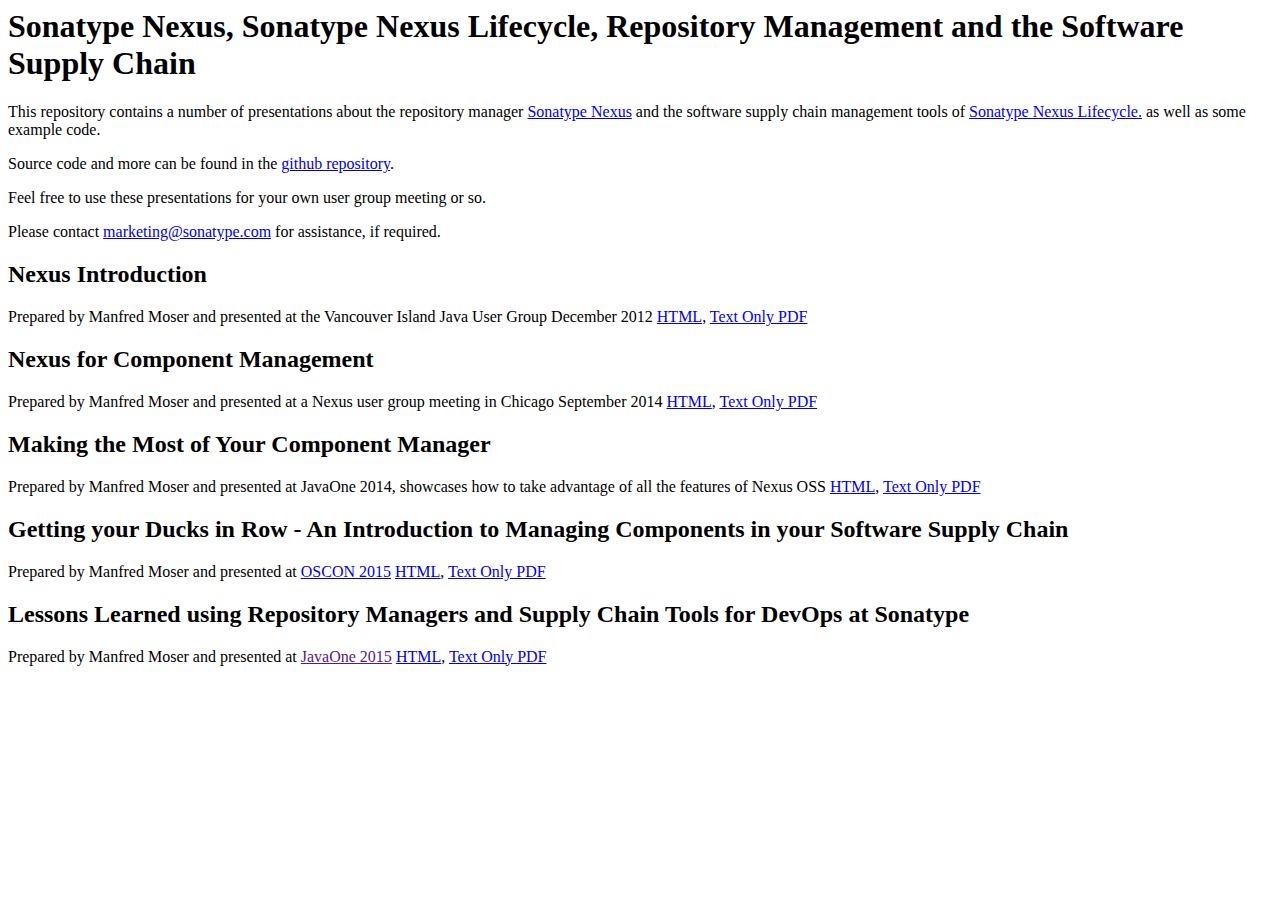
<file: index.html>
<html>
<body>
<h1>Sonatype Nexus, Sonatype Nexus Lifecycle, Repository Management and the Software Supply Chain</h1>

<p>This repository contains a number of presentations about the repository manager
<a href="http://www.sonatype.com/nexus/product-overview">Sonatype Nexus</a>
and the software supply chain management tools of 
<a href="http://www.sonatype.com/nexus/product-overview/nexus-lifecycle">Sonatype Nexus Lifecycle.</a>
as well as some example code.</p>

<p>Source code and more can be found in the 
<a href="https://github.com/sonatype/nexus-presentations">github repository</a>.</p>

<p>Feel free to use these presentations for your own user group meeting or so.</p>

<p>Please contact <a href="mailto:marketing@sonatype.com">marketing@sonatype.com</a>
for assistance, if required.</p>

<h2>Nexus Introduction</h2>

Prepared  by Manfred Moser and presented at the Vancouver Island Java User Group December 2012

<a href="nexus-introduction.html">HTML</a>, <a href="nexus-introduction.pdf">Text Only PDF</a>

<h2>Nexus for Component Management</h2>

Prepared by Manfred Moser and presented at a Nexus user group meeting in Chicago September 2014

<a href="nexus-for-component-management.html">HTML</a>, <a href="nexus-for-component-management.pdf">Text Only PDF</a> 

<h2>Making the Most of Your Component Manager</h2>

Prepared by Manfred Moser and presented at JavaOne 2014, showcases how to take advantage of all the features of
Nexus OSS

<a href="nexus-oss-advantages.html">HTML</a>, <a href="nexus-oss-advantages.pdf">Text Only PDF</a> 

<h2>Getting your Ducks in  Row - An Introduction to Managing Components in your Software Supply Chain</h2>

Prepared by Manfred Moser and presented at <a href="http://www.oscon.com/open-source-2015/public/schedule/detail/41388">OSCON 2015</a>

<a href="component-software-supply-chain.html">HTML</a>, <a href="component-software-supply-chain.pdf">Text Only PDF</a> 


<h2>Lessons Learned using Repository Managers and Supply Chain Tools for DevOps at Sonatype</h2>

Prepared by Manfred Moser and presented at <a href="">JavaOne 2015</a>

<a href="sonatype-repo-mgt-software-supply-chain.html">HTML</a>, <a href="sonatype-repo-mgt-software-supply-chain.pdf">Text Only PDF</a> 


</body>
</html>
</file>
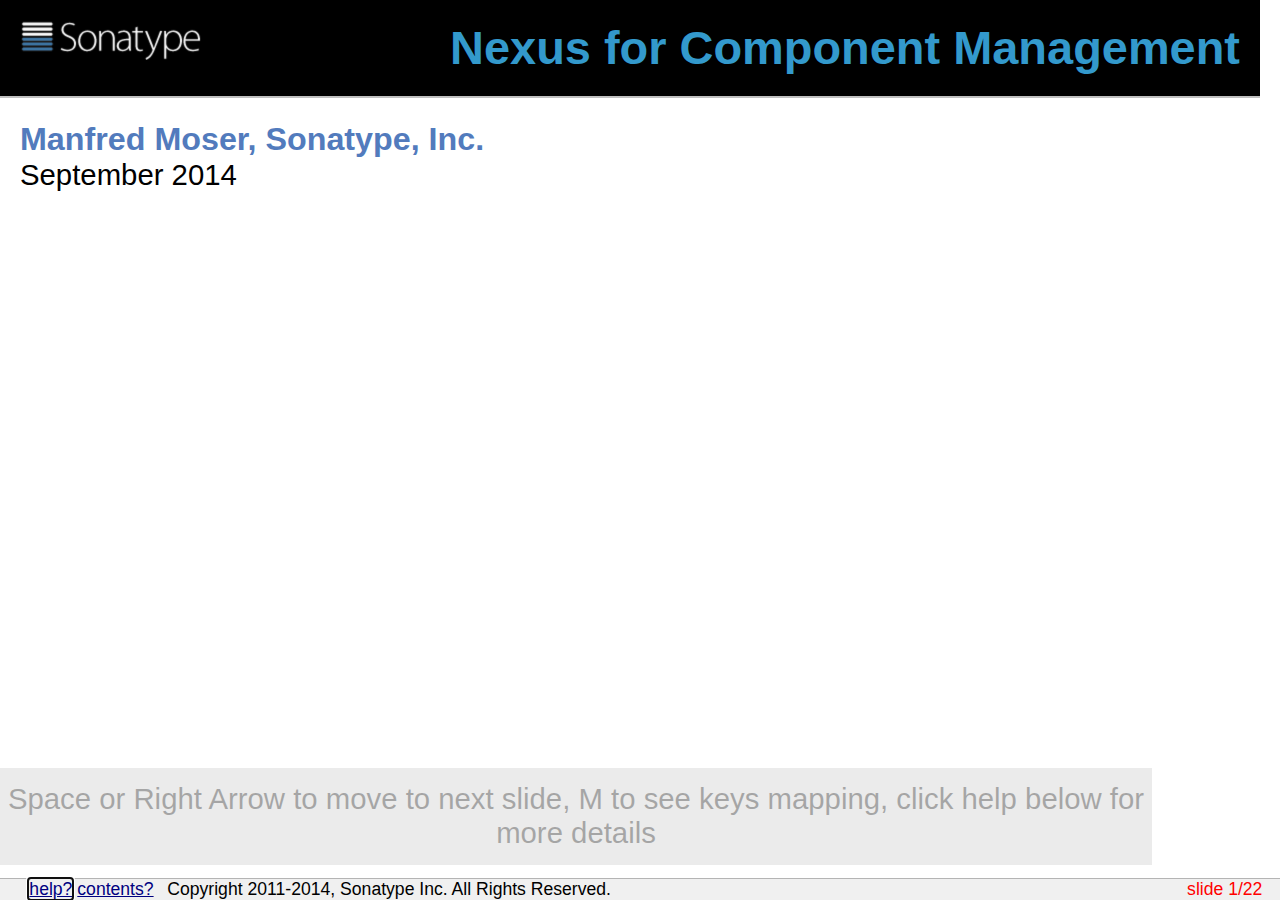
<file: nexus-for-component-management.html>
<!DOCTYPE html PUBLIC "-//W3C//DTD XHTML 1.1//EN"
    "http://www.w3.org/TR/xhtml11/DTD/xhtml11.dtd">
<html xmlns="http://www.w3.org/1999/xhtml" xml:lang="en">
<head>
<meta http-equiv="Content-Type" content="application/xhtml+xml; charset=UTF-8" />
<meta name="copyright" content="Copyright 2011-2014, Sonatype Inc. All Rights Reserved." />
<meta name="generator" content="AsciiDoc 8.6.9 / slidy2 backend 1.0.3" />
<title>Sonatype Nexus for Component Management</title>
<style type="text/css">
/* Shared CSS for AsciiDoc xhtml11 and html5 backends */

/* Default font. */
body {
  font-family: Georgia,serif;
}

/* Title font. */
h1, h2, h3, h4, h5, h6,
div.title, caption.title,
thead, p.table.header,
#toctitle,
#author, #revnumber, #revdate, #revremark,
#footer {
  font-family: Arial,Helvetica,sans-serif;
}

body {
  margin: 1em 5% 1em 5%;
}

a {
  color: blue;
  text-decoration: underline;
}
a:visited {
  color: fuchsia;
}

em {
  font-style: italic;
  color: navy;
}

strong {
  font-weight: bold;
  color: #083194;
}

h1, h2, h3, h4, h5, h6 {
  color: #527bbd;
  margin-top: 1.2em;
  margin-bottom: 0.5em;
  line-height: 1.3;
}

h1, h2, h3 {
  border-bottom: 2px solid silver;
}
h2 {
  padding-top: 0.5em;
}
h3 {
  float: left;
}
h3 + * {
  clear: left;
}
h5 {
  font-size: 1.0em;
}

div.sectionbody {
  margin-left: 0;
}

hr {
  border: 1px solid silver;
}

p {
  margin-top: 0.5em;
  margin-bottom: 0.5em;
}

ul, ol, li > p {
  margin-top: 0;
}
ul > li     { color: #aaa; }
ul > li > * { color: black; }

.monospaced, code, pre {
  font-family: "Courier New", Courier, monospace;
  font-size: inherit;
  color: navy;
  padding: 0;
  margin: 0;
}
pre {
  white-space: pre-wrap;
}

#author {
  color: #527bbd;
  font-weight: bold;
  font-size: 1.1em;
}
#email {
}
#revnumber, #revdate, #revremark {
}

#footer {
  font-size: small;
  border-top: 2px solid silver;
  padding-top: 0.5em;
  margin-top: 4.0em;
}
#footer-text {
  float: left;
  padding-bottom: 0.5em;
}
#footer-badges {
  float: right;
  padding-bottom: 0.5em;
}

#preamble {
  margin-top: 1.5em;
  margin-bottom: 1.5em;
}
div.imageblock, div.exampleblock, div.verseblock,
div.quoteblock, div.literalblock, div.listingblock, div.sidebarblock,
div.admonitionblock {
  margin-top: 1.0em;
  margin-bottom: 1.5em;
}
div.admonitionblock {
  margin-top: 2.0em;
  margin-bottom: 2.0em;
  margin-right: 10%;
  color: #606060;
}

div.content { /* Block element content. */
  padding: 0;
}

/* Block element titles. */
div.title, caption.title {
  color: #527bbd;
  font-weight: bold;
  text-align: left;
  margin-top: 1.0em;
  margin-bottom: 0.5em;
}
div.title + * {
  margin-top: 0;
}

td div.title:first-child {
  margin-top: 0.0em;
}
div.content div.title:first-child {
  margin-top: 0.0em;
}
div.content + div.title {
  margin-top: 0.0em;
}

div.sidebarblock > div.content {
  background: #ffffee;
  border: 1px solid #dddddd;
  border-left: 4px solid #f0f0f0;
  padding: 0.5em;
}

div.listingblock > div.content {
  border: 1px solid #dddddd;
  border-left: 5px solid #f0f0f0;
  background: #f8f8f8;
  padding: 0.5em;
}

div.quoteblock, div.verseblock {
  padding-left: 1.0em;
  margin-left: 1.0em;
  margin-right: 10%;
  border-left: 5px solid #f0f0f0;
  color: #888;
}

div.quoteblock > div.attribution {
  padding-top: 0.5em;
  text-align: right;
}

div.verseblock > pre.content {
  font-family: inherit;
  font-size: inherit;
}
div.verseblock > div.attribution {
  padding-top: 0.75em;
  text-align: left;
}
/* DEPRECATED: Pre version 8.2.7 verse style literal block. */
div.verseblock + div.attribution {
  text-align: left;
}

div.admonitionblock .icon {
  vertical-align: top;
  font-size: 1.1em;
  font-weight: bold;
  text-decoration: underline;
  color: #527bbd;
  padding-right: 0.5em;
}
div.admonitionblock td.content {
  padding-left: 0.5em;
  border-left: 3px solid #dddddd;
}

div.exampleblock > div.content {
  border-left: 3px solid #dddddd;
  padding-left: 0.5em;
}

div.imageblock div.content { padding-left: 0; }
span.image img { border-style: none; vertical-align: text-bottom; }
a.image:visited { color: white; }

dl {
  margin-top: 0.8em;
  margin-bottom: 0.8em;
}
dt {
  margin-top: 0.5em;
  margin-bottom: 0;
  font-style: normal;
  color: navy;
}
dd > *:first-child {
  margin-top: 0.1em;
}

ul, ol {
    list-style-position: outside;
}
ol.arabic {
  list-style-type: decimal;
}
ol.loweralpha {
  list-style-type: lower-alpha;
}
ol.upperalpha {
  list-style-type: upper-alpha;
}
ol.lowerroman {
  list-style-type: lower-roman;
}
ol.upperroman {
  list-style-type: upper-roman;
}

div.compact ul, div.compact ol,
div.compact p, div.compact p,
div.compact div, div.compact div {
  margin-top: 0.1em;
  margin-bottom: 0.1em;
}

tfoot {
  font-weight: bold;
}
td > div.verse {
  white-space: pre;
}

div.hdlist {
  margin-top: 0.8em;
  margin-bottom: 0.8em;
}
div.hdlist tr {
  padding-bottom: 15px;
}
dt.hdlist1.strong, td.hdlist1.strong {
  font-weight: bold;
}
td.hdlist1 {
  vertical-align: top;
  font-style: normal;
  padding-right: 0.8em;
  color: navy;
}
td.hdlist2 {
  vertical-align: top;
}
div.hdlist.compact tr {
  margin: 0;
  padding-bottom: 0;
}

.comment {
  background: yellow;
}

.footnote, .footnoteref {
  font-size: 0.8em;
}

span.footnote, span.footnoteref {
  vertical-align: super;
}

#footnotes {
  margin: 20px 0 20px 0;
  padding: 7px 0 0 0;
}

#footnotes div.footnote {
  margin: 0 0 5px 0;
}

#footnotes hr {
  border: none;
  border-top: 1px solid silver;
  height: 1px;
  text-align: left;
  margin-left: 0;
  width: 20%;
  min-width: 100px;
}

div.colist td {
  padding-right: 0.5em;
  padding-bottom: 0.3em;
  vertical-align: top;
}
div.colist td img {
  margin-top: 0.3em;
}

@media print {
  #footer-badges { display: none; }
}

#toc {
  margin-bottom: 2.5em;
}

#toctitle {
  color: #527bbd;
  font-size: 1.1em;
  font-weight: bold;
  margin-top: 1.0em;
  margin-bottom: 0.1em;
}

div.toclevel0, div.toclevel1, div.toclevel2, div.toclevel3, div.toclevel4 {
  margin-top: 0;
  margin-bottom: 0;
}
div.toclevel2 {
  margin-left: 2em;
  font-size: 0.9em;
}
div.toclevel3 {
  margin-left: 4em;
  font-size: 0.9em;
}
div.toclevel4 {
  margin-left: 6em;
  font-size: 0.9em;
}

span.aqua { color: aqua; }
span.black { color: black; }
span.blue { color: blue; }
span.fuchsia { color: fuchsia; }
span.gray { color: gray; }
span.green { color: green; }
span.lime { color: lime; }
span.maroon { color: maroon; }
span.navy { color: navy; }
span.olive { color: olive; }
span.purple { color: purple; }
span.red { color: red; }
span.silver { color: silver; }
span.teal { color: teal; }
span.white { color: white; }
span.yellow { color: yellow; }

span.aqua-background { background: aqua; }
span.black-background { background: black; }
span.blue-background { background: blue; }
span.fuchsia-background { background: fuchsia; }
span.gray-background { background: gray; }
span.green-background { background: green; }
span.lime-background { background: lime; }
span.maroon-background { background: maroon; }
span.navy-background { background: navy; }
span.olive-background { background: olive; }
span.purple-background { background: purple; }
span.red-background { background: red; }
span.silver-background { background: silver; }
span.teal-background { background: teal; }
span.white-background { background: white; }
span.yellow-background { background: yellow; }

span.big { font-size: 2em; }
span.small { font-size: 0.6em; }

span.underline { text-decoration: underline; }
span.overline { text-decoration: overline; }
span.line-through { text-decoration: line-through; }

div.unbreakable { page-break-inside: avoid; }


/*
 * xhtml11 specific
 *
 * */

div.tableblock {
  margin-top: 1.0em;
  margin-bottom: 1.5em;
}
div.tableblock > table {
  border: 3px solid #527bbd;
}
thead, p.table.header {
  font-weight: bold;
  color: #527bbd;
}
p.table {
  margin-top: 0;
}
/* Because the table frame attribute is overriden by CSS in most browsers. */
div.tableblock > table[frame="void"] {
  border-style: none;
}
div.tableblock > table[frame="hsides"] {
  border-left-style: none;
  border-right-style: none;
}
div.tableblock > table[frame="vsides"] {
  border-top-style: none;
  border-bottom-style: none;
}


/*
 * html5 specific
 *
 * */

table.tableblock {
  margin-top: 1.0em;
  margin-bottom: 1.5em;
}
thead, p.tableblock.header {
  font-weight: bold;
  color: #527bbd;
}
p.tableblock {
  margin-top: 0;
}
table.tableblock {
  border-width: 3px;
  border-spacing: 0px;
  border-style: solid;
  border-color: #527bbd;
  border-collapse: collapse;
}
th.tableblock, td.tableblock {
  border-width: 1px;
  padding: 4px;
  border-style: solid;
  border-color: #527bbd;
}

table.tableblock.frame-topbot {
  border-left-style: hidden;
  border-right-style: hidden;
}
table.tableblock.frame-sides {
  border-top-style: hidden;
  border-bottom-style: hidden;
}
table.tableblock.frame-none {
  border-style: hidden;
}

th.tableblock.halign-left, td.tableblock.halign-left {
  text-align: left;
}
th.tableblock.halign-center, td.tableblock.halign-center {
  text-align: center;
}
th.tableblock.halign-right, td.tableblock.halign-right {
  text-align: right;
}

th.tableblock.valign-top, td.tableblock.valign-top {
  vertical-align: top;
}
th.tableblock.valign-middle, td.tableblock.valign-middle {
  vertical-align: middle;
}
th.tableblock.valign-bottom, td.tableblock.valign-bottom {
  vertical-align: bottom;
}


/*
 * manpage specific
 *
 * */

body.manpage h1 {
  padding-top: 0.5em;
  padding-bottom: 0.5em;
  border-top: 2px solid silver;
  border-bottom: 2px solid silver;
}
body.manpage h2 {
  border-style: none;
}
body.manpage div.sectionbody {
  margin-left: 3em;
}

@media print {
  body.manpage div#toc { display: none; }
}
</style>
<style type="text/css">
/* slidy.css

   Copyright (c) 2005-2010 W3C (MIT, ERCIM, Keio), All Rights Reserved.
   W3C liability, trademark, document use and software licensing
   rules apply, see:

   http://www.w3.org/Consortium/Legal/copyright-documents
   http://www.w3.org/Consortium/Legal/copyright-software
*/

/*
   SJR: 2010-09-29: Modified for AsciiDoc slidy backend.
   Mostly just commented out stuff that is handled by AsciiDoc's CSS files.
*/

body
{
  margin: 0 0 0 0;
  padding: 0 0 0 0;
  width: 100%;
  height: 100%;
  color: black;
  background-color: white;
/*
  font-family: "Gill Sans MT", "Gill Sans", GillSans, sans-serif;
*/
  font-size: 14pt;
}

div.toolbar {
  position: fixed; z-index: 200;
  top: auto; bottom: 0; left: 0; right: 0;
  height: 1.2em; text-align: right;
  padding-left: 1em;
  padding-right: 1em;
  font-size: 60%;
  color: red;
  background-color: rgb(240,240,240);
  border-top: solid 1px rgb(180,180,180);
}

div.toolbar span.copyright {
  color: black;
  margin-left: 0.5em;
}

div.initial_prompt {
  position: absolute;
  z-index: 1000;
  bottom: 1.2em;
  width: 90%;
  background-color: rgb(200,200,200);
  opacity: 0.35;
  cursor: pointer;
}

div.initial_prompt p.help {
  text-align: center;
}

div.initial_prompt p.close {
  text-align: right;
  font-style: italic;
}

div.slidy_toc {
  position: absolute;
  z-index: 300;
  width: 60%;
  max-width: 30em;
  height: 30em;
  overflow: auto;
  top: auto;
  right: auto;
  left: 4em;
  bottom: 4em;
  padding: 1em;
  background: rgb(240,240,240);
  border-style: solid;
  border-width: 2px;
  font-size: 60%;
}

div.slidy_toc .toc_heading {
  text-align: center;
  width: 100%;
  margin: 0;
  margin-bottom: 1em;
  border-bottom-style: solid;
  border-bottom-color: rgb(180,180,180);
  border-bottom-width: 1px;
}

div.slide {
  z-index: 20;
  margin: 0 0 0 0;
  padding-top: 0;
  padding-bottom: 0;
  padding-left: 20px;
  padding-right: 20px;
  border-width: 0;
  clear: both;
  top: 0;
  bottom: 0;
  left: 0;
  right: 0;
  line-height: 120%;
  background-color: transparent;
}

div.background {
  display: none;
}

div.handout {
  margin-left: 20px;
  margin-right: 20px;
}

div.slide.titlepage {
  text-align: center;
}

div.slide.titlepage.h1 {
  padding-top: 10%;
}

div.slide h1 {
  padding-left: 0;
  padding-right: 20pt;
  padding-top: 4pt;
  padding-bottom: 4pt;
  margin-top: 0;
  margin-left: 0;
  margin-right: 60pt;
  margin-bottom: 0.5em;
  display: block;
  font-size: 160%;
  line-height: 1.2em;
  background: transparent;
}

div.toc {
  position: absolute;
  top: auto;
  bottom: 4em;
  left: 4em;
  right: auto;
  width: 60%;
  max-width: 30em;
  height: 30em;
  border: solid thin black;
  padding: 1em;
  background: rgb(240,240,240);
  color: black;
  z-index: 300;
  overflow: auto;
  display: block;
  visibility: visible;
}

div.toc-heading {
  width: 100%;
  border-bottom: solid 1px rgb(180,180,180);
  margin-bottom: 1em;
  text-align: center;
}

/*
pre {
 font-size: 80%;
 font-weight: bold;
 line-height: 120%;
 padding-top: 0.2em;
 padding-bottom: 0.2em;
 padding-left: 1em;
 padding-right: 1em;
 border-style: solid;
 border-left-width: 1em;
 border-top-width: thin;
 border-right-width: thin;
 border-bottom-width: thin;
 border-color: #95ABD0;
 color: #00428C;
 background-color: #E4E5E7;
}
*/

/*
li pre { margin-left: 0; }

blockquote { font-style: italic }

img { background-color: transparent }

p.copyright { font-size: smaller }
*/

.center { text-align: center }
.footnote { font-size: smaller; margin-left: 2em; }

/*
a img { border-width: 0; border-style: none }
*/

a:visited { color: navy }
a:link { color: navy }
a:hover { color: red; text-decoration: underline }
a:active { color: red; text-decoration: underline }

a {text-decoration: none}
.navbar a:link {color: white}
.navbar a:visited {color: yellow}
.navbar a:active {color: red}
.navbar a:hover {color: red}

/*
ul { list-style-type: square; }
ul ul { list-style-type: disc; }
ul ul ul { list-style-type: circle; }
ul ul ul ul { list-style-type: disc; }
li { margin-left: 0.5em; margin-top: 0.5em; }
li li { font-size: 85%; font-style: italic }
li li li { font-size: 85%; font-style: normal }
*/

div dt
{
  margin-left: 0;
  margin-top: 1em;
  margin-bottom: 0.5em;
  font-weight: bold;
}
div dd
{
  margin-left: 2em;
  margin-bottom: 0.5em;
}


/*
p,pre,ul,ol,blockquote,h2,h3,h4,h5,h6,dl,table {
  margin-left: 1em;
  margin-right: 1em;
}
*/

p.subhead { font-weight: bold; margin-top: 2em; }

.smaller { font-size: smaller }
.bigger { font-size: 130% }

/*
td,th { padding: 0.2em }
*/

ul {
  margin: 0.5em 1.5em 0.5em 1.5em;
  padding: 0;
}

ol {
  margin: 0.5em 1.5em 0.5em 1.5em;
  padding: 0;
}

ul { list-style-type: square; }
ul ul { list-style-type: disc; }
ul ul ul { list-style-type: circle; }
ul ul ul ul { list-style-type: disc; }

/*
ul li {
  list-style: square;
  margin: 0.1em 0em 0.6em 0;
  padding: 0 0 0 0;
  line-height: 140%;
}

ol li {
  margin: 0.1em 0em 0.6em 1.5em;
  padding: 0 0 0 0px;
  line-height: 140%;
  list-style-type: decimal;
}

li ul li {
  font-size: 85%;
  font-style: italic;
  list-style-type: disc;
  background: transparent;
  padding: 0 0 0 0;
}
li li ul li {
  font-size: 85%;
  font-style: normal;
  list-style-type: circle;
  background: transparent;
  padding: 0 0 0 0;
}
li li li ul li {
  list-style-type: disc;
  background: transparent;
  padding: 0 0 0 0;
}

li ol li {
  list-style-type: decimal;
}


li li ol li {
  list-style-type: decimal;
}
*/

/*
 setting class="outline" on ol or ul makes it behave as an
 ouline list where blocklevel content in li elements is
 hidden by default and can be expanded or collapsed with
 mouse click. Set class="expand" on li to override default
*/

ol.outline li:hover { cursor: pointer }
ol.outline li.nofold:hover { cursor: default }

ul.outline li:hover { cursor: pointer }
ul.outline li.nofold:hover { cursor: default }

ol.outline { list-style:decimal; }
ol.outline ol { list-style-type:lower-alpha }

ol.outline li.nofold {
  padding: 0 0 0 20px;
  background: transparent url(../graphics/nofold-dim.gif) no-repeat 0px 0.5em;
}
ol.outline li.unfolded {
  padding: 0 0 0 20px;
  background: transparent url(../graphics/fold-dim.gif) no-repeat 0px 0.5em;
}
ol.outline li.folded {
  padding: 0 0 0 20px;
  background: transparent url(../graphics/unfold-dim.gif) no-repeat 0px 0.5em;
}
ol.outline li.unfolded:hover {
  padding: 0 0 0 20px;
  background: transparent url(../graphics/fold.gif) no-repeat 0px 0.5em;
}
ol.outline li.folded:hover {
  padding: 0 0 0 20px;
  background: transparent url(../graphics/unfold.gif) no-repeat 0px 0.5em;
}

ul.outline li.nofold {
  padding: 0 0 0 20px;
  background: transparent url(../graphics/nofold-dim.gif) no-repeat 0px 0.5em;
}
ul.outline li.unfolded {
  padding: 0 0 0 20px;
  background: transparent url(../graphics/fold-dim.gif) no-repeat 0px 0.5em;
}
ul.outline li.folded {
  padding: 0 0 0 20px;
  background: transparent url(../graphics/unfold-dim.gif) no-repeat 0px 0.5em;
}
ul.outline li.unfolded:hover {
  padding: 0 0 0 20px;
  background: transparent url(../graphics/fold.gif) no-repeat 0px 0.5em;
}
ul.outline li.folded:hover {
  padding: 0 0 0 20px;
  background: transparent url(../graphics/unfold.gif) no-repeat 0px 0.5em;
}

/* for slides with class "title" in table of contents */
a.titleslide { font-weight: bold; font-style: italic }

/*
 hide images for work around for save as bug
 where browsers fail to save images used by CSS
*/
img.hidden { display: none; visibility: hidden }
div.initial_prompt { display: none; visibility: hidden }

  div.slide {
     visibility: visible;
     position: inherit;
  }
  div.handout {
     border-top-style: solid;
     border-top-width: thin;
     border-top-color: black;
  }

@media screen {
  .hidden { display: none; visibility: visible }

  div.slide.hidden { display: block; visibility: visible }
  div.handout.hidden { display: block; visibility: visible }
  div.background { display: none; visibility: hidden }
  body.single_slide div.initial_prompt { display: block; visibility: visible }
  body.single_slide div.background { display: block; visibility: visible }
  body.single_slide div.background.hidden { display: none; visibility: hidden }
  body.single_slide .invisible { visibility: hidden }
  body.single_slide .hidden { display: none; visibility: hidden }
  body.single_slide div.slide { position: absolute }
  body.single_slide div.handout { display: none; visibility: hidden }
}

@media print {
  .hidden { display: block; visibility: visible }

/*
  div.slide pre { font-size: 60%; padding-left: 0.5em; }
*/
  div.toolbar { display: none; visibility: hidden; }
  div.slidy_toc { display: none; visibility: hidden; }
  div.background { display: none; visibility: hidden; }
  div.slide { page-break-before: always }
  /* :first-child isn't reliable for print media */
  div.slide.first-slide { page-break-before: avoid }
}


/* SJR: AsciiDoc slidy backend tweaks */

ol, ul {
  margin: 0.8em 1.5em 0.8em 1.8em;
}
li > ul, li > ol {
  margin-top: 0.5em;
}

.outline > li.folded,
.outline > li.unfolded {
  color: #527bbd;
}
ul > li{ color: #aaa; }
ul > li > *, ol > li > * { color: black; }

li {
  margin-top: 0.5em;
  margin-bottom: 0.5em;
}

/* jmi hack */
@media screen {
  body.single_slide .invisible { opacity: 0.15; visibility: visible; }
  /*img.invisible { opacity: 0.1; visibility: visible; } */
  img.invisible { visibility: hidden !important }
}
a {text-decoration: underline;}
</style>
<style type="text/css" title="slidy_color_set_none">
/* empty color set styles */
</style>
<style type="text/css" title="slidy_color_set_yellow">
/* rainbow color styles */
body { background-color: #ffffaa;}
a:link, a:visited, a:hover, a:active { color: blue; text-decoration: underline }
a:hover { color: red; text-decoration: underline }
div.slide { color: black;}
div.slide h1,h2,h3,h4,h5,h6 { color: orange;}
em { color: green;}
tt { color: green;}
div.sidebarblock, div.literalblock, div.listingblock, div.exampleblock, div.title { color: red;}
div.quoteblock, div.verseblock {  color: black; }
div.admonitionblock { color: red;}
</style>
<style type="text/css" title="slidy_color_set_green">
/* blue color styles */
body { background-color: #449900;}
a:link, a:visited, a:hover, a:active { color: fuchsia; text-decoration: underline }
a:hover { color: red; text-decoration: underline }
div.slide { color: yellow;}
div.slide h1,h2,h3,h4,h5,h6 { color: lime;}
em { color: orange;}
tt { color: orange;}
div.sidebarblock, div.literalblock, div.listingblock, div.exampleblock, div.title { color: #44ff00;}
div.quoteblock, div.verseblock {  color: black; }
div.admonitionblock { color: #88ff55;}
</style>
<style type="text/css" title="slidy_color_set_blue">
/* blue color styles */
body { background-color: navy;}
a:link, a:visited, a:hover, a:active { color: yellow; text-decoration: underline }
a:hover { color: red; text-decoration: underline }
div.slide { background-color: navy; color: aqua;}
div.slide h1,h2,h3,h4,h5,h6 { color: aqua;}
em { color: blue;}
tt { color: blue;}
div.sidebarblock, div.literalblock, div.listingblock, div.exampleblock, div.title { color: teal;}
div.admonitionblock { color: teal;}
</style>
<style type="text/css" title="slidy_color_set_black">
/* black color set styles */
body { background-color: black !important; }
a:link, a:visited, a:hover, a:active { color: gray; text-decoration: underline }
a:hover { color: red; text-decoration: underline }
div.slide { color: silver !important; }
span, caption, th { color: silver !important; }
div.slide h1,h2,h3,h4,h5,h6 { color: white;}
em, strong { color: #999999;}
tt { color: blue;}
div.sidebarblock, div.literalblock, div.listingblock, div.exampleblock, div.title { color: black; }
div.admonitionblock, div.quoteblock, div.verseblock {  color: white; }
div.cover.slide, div.cover.slide h1 { background-color: black; }
</style>
<style type="text/css">
body {
    font-family: "myriad-pro-1","myriad-pro-2",Arial,Geneva,sans-serif;
}

/*
div.slide div.sect1 h1, div.slide div.sect2 h1, div.slide div.sect3 h1 {
*/
div.slide h1 {
  color: #3399CC;
  text-align: right;
  width: 100%;
  background-color: #000000;
  padding-right: 20px;
  padding-top: 20px;
  padding-bottom: 20px;
  background-repeat: no-repeat;
  background-image: url([data-uri]);
  background-position: 20px 20px;
  margin-left: -20px;
  margin-right: -20px;
}

div.listingblock {
  border: 1px solid black;
  -moz-box-shadow: 3px 3px 4px #000;
  -webkit-box-shadow: 3px 3px 4px #000;
  box-shadow: 3px 3px 4px #000;
  background-color: #A9F5F2;
  font-size: 12pt;
  padding-right: 10px;
  padding-left: 10px;
  line-height: 105%;
  margin-bottom: 20px;
}
</style>
<script type="text/javascript">
/*<![CDATA[*/
/* slidy.js

   Copyright (c) 2005-2010 W3C (MIT, ERCIM, Keio), All Rights Reserved.
   W3C liability, trademark, document use and software licensing
   rules apply, see:

   http://www.w3.org/Consortium/Legal/copyright-documents
   http://www.w3.org/Consortium/Legal/copyright-software

   Defines single name "w3c_slidy" in global namespace
   Adds event handlers without trampling on any others

   JMI: Dynamic features added
*/

// the slidy object implementation
var w3c_slidy = {
  // classify which kind of browser we're running under
  ns_pos: (typeof window.pageYOffset!='undefined'),
  khtml: ((navigator.userAgent).indexOf("KHTML") >= 0 ? true : false),
  opera: ((navigator.userAgent).indexOf("Opera") >= 0 ? true : false),
  ipad: ((navigator.userAgent).indexOf("iPad") >= 0 ? true : false),
  iphone: ((navigator.userAgent).indexOf("iPhone") >= 0 ? true : false),
  ie: (typeof document.all != "undefined" && !this.opera),
  ie6: (!this.ns_pos && navigator.userAgent.indexOf("MSIE 6") != -1),
  ie7: (!this.ns_pos && navigator.userAgent.indexOf("MSIE 7") != -1),
  ie8: (!this.ns_pos && navigator.userAgent.indexOf("MSIE 8") != -1),
  ie9: (!this.ns_pos && navigator.userAgent.indexOf("MSIE 9") != -1),
  keyboardless: (this.ipad || this.iphone),

  // are we running as XHTML? (doesn't work on Opera)
  is_xhtml: /xml/.test(document.contentType),

  slide_number: 0, // integer slide count: 0, 1, 2, ...
  slide_number_element: null, // element containing slide number
  slides: [], // set to array of slide div's
  notes: [], // set to array of handout div's
  backgrounds: [], // set to array of background div's
  toolbar: null, // element containing toolbar
  title: null, // document title
  last_shown: null, // last incrementally shown item
  eos: null,  // span element for end of slide indicator
  toc: null, // table of contents
  outline: null, // outline element with the focus
  selected_text_len: 0, // length of drag selection on document
  view_all: 0,  // 1 to view all slides + handouts
  want_toolbar: true,  // user preference to show/hide toolbar
  mouse_click_enabled: true, // enables left click for next slide
  scroll_hack: 0, // IE work around for position: fixed
  disable_slide_click: false,  // used by clicked anchors

  lang: "en", // updated to language specified by html file

  help_anchor: null, // used for keyboard focus hack in showToolbar()
  help_page: "http://www.w3.org/Talks/Tools/Slidy2/help/help.html",
  help_text: "Navigate with mouse click, space bar, Cursor Left/Right, " +
             "or Pg Up and Pg Dn. Use S and B to change font size.",
// jmi
  help_keymap:
    "PGDN\t: nextSlide\n" +
     "PGUP\t: previousSlide\n" +
     "HOME\t: firstSlide\n" +
     "END  \t: lastSlide\n" +
     "SPACE\t: nextContent\n" +
     "->  \t: nextContent\n" +
     "<-  \t: previousContent\n" +
     "A   \t: toggleAllSlides\n" +
     "F   \t: toggleFooter\n" +
     "K   \t: toggleMouseClick\n" +
     "I   \t: toggleIncremental\n" +
     "L   \t: toggleColorSet\n" +
     "T, C\t: tableOfContents\n" +
     "B   \t: biggerFontSize\n" +
     "S   \t: smallerFontSize\n" +
     "M   \t: key mapping\n",

  size_index: 0,
  size_adjustment: 0,
  sizes:  new Array("10pt", "12pt", "14pt", "16pt", "18pt", "20pt",
                    "22pt", "24pt", "26pt", "28pt", "30pt", "32pt"),

  // needed for efficient resizing
  last_width: 0,
  last_height: 0,


  // Needed for cross browser support for relative width/height on
  // object elements. The work around is to save width/height attributes
  // and then to recompute absolute width/height dimensions on resizing
   objects: [],

//jmi
incremental_display: true,

  // attach initialiation event handlers
  set_up: function () {
    var init = function() { w3c_slidy.init(); };
    if (typeof window.addEventListener != "undefined")
      window.addEventListener("load", init, false);
    else
      window.attachEvent("onload", init);
  },

  hide_slides: function () {
    if (document.body && !w3c_slidy.initialized)
      document.body.style.visibility = "hidden";
    else
      setTimeout(w3c_slidy.hide_slides, 50);
  },

  // hack to persuade IE to compute correct document height
  // as needed for simulating fixed positioning of toolbar
  ie_hack: function () {
    window.resizeBy(0,-1);
    window.resizeBy(0, 1);
  },

  init: function () {
    //alert("slidy starting test 10");
    document.body.style.visibility = "visible";
    this.init_localization();
    this.add_toolbar();
    this.wrap_implicit_slides();
    this.collect_slides();
    this.collect_notes();
    this.collect_backgrounds();
    this.objects = document.body.getElementsByTagName("object");
    this.patch_anchors();
    this.slide_number = this.find_slide_number(location.href);
    window.offscreenbuffering = true;
    this.size_adjustment = this.find_size_adjust();
    this.time_left = this.find_duration();
    this.hide_image_toolbar();  // suppress IE image toolbar popup
    this.init_outliner();  // activate fold/unfold support
    this.title = document.title;
    // jmi
    this.color_sets = new Array();
    this.init_color_sets();

    // work around for opera bug
    this.is_xhtml = (document.body.tagName == "BODY" ? false : true);

    if (this.slides.length > 0)
    {
      var slide = this.slides[this.slide_number];

      if (this.slide_number > 0)
      {
        this.set_visibility_all_incremental("visible");
        this.last_shown = this.previous_incremental_item(null);
        this.set_eos_status(true);
      }
      else
      {
        this.last_shown = null;
        this.set_visibility_all_incremental("hidden");
        this.set_eos_status(!this.next_incremental_item(this.last_shown));
      }

      this.set_location();
      this.add_class(this.slides[0], "first-slide");
      w3c_slidy.show_slide(slide);
    }

    this.toc = this.table_of_contents();

    this.add_initial_prompt();

    // bind event handlers without interfering with custom page scripts
    // Tap events behave too weirdly to support clicks reliably on
    // iPhone and iPad, so exclude these from click handler

    if (!this.keyboardless)
      this.add_listener(document.body, "click", this.mouse_button_click);

    this.add_listener(document, "keydown", this.key_down);
    this.add_listener(document, "keypress", this.key_press);
    this.add_listener(window, "resize", this.resized);
    this.add_listener(window, "scroll", this.scrolled);
    this.add_listener(window, "unload", this.unloaded);

    // this seems to be a debugging hack
    //if (!document.body.onclick)
    //  document.body.onclick = function () { };

    this.single_slide_view();

    //this.set_location();

    this.resized();

    if (this.ie7)
      setTimeout(w3c_slidy.ie_hack, 100);

    this.show_toolbar();

    // for back button detection
    setInterval(function () { w3c_slidy.check_location(); }, 200);
    w3c_slidy.initialized = true;
  },

  // create div element with links to each slide
  table_of_contents: function () {
    var toc = this.create_element("div");
    this.add_class(toc, "slidy_toc hidden");
    //toc.setAttribute("tabindex", "0");

    var heading = this.create_element("div");
    this.add_class(heading, "toc-heading");
    heading.innerHTML = this.localize("Table of Contents");

    toc.appendChild(heading);
    var previous = null;

    for (var i = 0; i < this.slides.length; ++i)
    {
      var title = this.has_class(this.slides[i], "title");
      var num = document.createTextNode((i + 1) + ". ");

      toc.appendChild(num);

      var a = this.create_element("a");
      a.setAttribute("href", "#(" + (i+1) + ")");

      if (title)
        this.add_class(a, "titleslide");

      var name = document.createTextNode(this.slide_name(i));
      a.appendChild(name);
      a.onclick = w3c_slidy.toc_click;
      a.onkeydown = w3c_slidy.toc_key_down;
      a.previous = previous;

      if (previous)
        previous.next = a;

      toc.appendChild(a);

      if (i == 0)
        toc.first = a;

      if (i < this.slides.length - 1)
      {
        var br = this.create_element("br");
        toc.appendChild(br);
      }

      previous = a;
    }

    toc.focus = function () {
      if (this.first)
        this.first.focus();
    }

    toc.onmouseup = w3c_slidy.mouse_button_up;

    toc.onclick = function (e) {
      e||(e=window.event);

      if (w3c_slidy.selected_text_len <= 0)
         w3c_slidy.hide_table_of_contents(true);

      w3c_slidy.stop_propagation(e);

      if (e.cancel != undefined)
        e.cancel = true;

      if (e.returnValue != undefined)
        e.returnValue = false;

      return false;
    };

    document.body.insertBefore(toc, document.body.firstChild);
    return toc;
  },

  is_shown_toc: function () {
    return !w3c_slidy.has_class(w3c_slidy.toc, "hidden");
  },

  show_table_of_contents: function () {
    w3c_slidy.remove_class(w3c_slidy.toc, "hidden");
    var toc = w3c_slidy.toc;
    toc.focus();

    if (w3c_slidy.ie7 && w3c_slidy.slide_number == 0)
      setTimeout(w3c_slidy.ie_hack, 100);
  },

  hide_table_of_contents: function (focus) {
    w3c_slidy.add_class(w3c_slidy.toc, "hidden");

    if (focus && !w3c_slidy.opera)
      w3c_slidy.help_anchor.focus();
  },

  toggle_table_of_contents: function () {
    if (w3c_slidy.is_shown_toc())
      w3c_slidy.hide_table_of_contents(true);
    else
      w3c_slidy.show_table_of_contents();
  },

  // called on clicking toc entry
  toc_click: function (e) {
    if (!e)
      e = window.event;

    var target = w3c_slidy.get_target(e);

    if (target && target.nodeType == 1)
    {
      var uri = target.getAttribute("href");

      if (uri)
      {
        //alert("going to " + uri);
        var slide = w3c_slidy.slides[w3c_slidy.slide_number];
        w3c_slidy.hide_slide(slide);
        w3c_slidy.slide_number = w3c_slidy.find_slide_number(uri);
        slide = w3c_slidy.slides[w3c_slidy.slide_number];
        w3c_slidy.last_shown = null;
        w3c_slidy.set_location();
        w3c_slidy.set_visibility_all_incremental("hidden");
        w3c_slidy.set_eos_status(!w3c_slidy.next_incremental_item(w3c_slidy.last_shown));
        w3c_slidy.show_slide(slide);
        //target.focus();

        try
        {
          if (!w3c_slidy.opera)
            w3c_slidy.help_anchor.focus();
        }
        catch (e)
        {
        }
      }
    }

    w3c_slidy.hide_table_of_contents(true);
    if (w3c_slidy.ie7) w3c_slidy.ie_hack();
    w3c_slidy.stop_propagation(e);
    return w3c_slidy.cancel(e);
  },

  // called onkeydown for toc entry
  toc_key_down: function (event) {
    var key;

    if (!event)
      var event = window.event;

    // kludge around NS/IE differences
    if (window.event)
      key = window.event.keyCode;
    else if (event.which)
      key = event.which;
    else
      return true; // Yikes! unknown browser

    // ignore event if key value is zero
    // as for alt on Opera and Konqueror
    if (!key)
      return true;

    // check for concurrent control/command/alt key
    // but are these only present on mouse events?

    if (event.ctrlKey || event.altKey)
      return true;

    if (key == 13)
    {
      var uri = this.getAttribute("href");

      if (uri)
      {
        //alert("going to " + uri);
       var slide = w3c_slidy.slides[w3c_slidy.slide_number];
        w3c_slidy.hide_slide(slide);
        w3c_slidy.slide_number = w3c_slidy.find_slide_number(uri);
        slide = w3c_slidy.slides[w3c_slidy.slide_number];
        w3c_slidy.last_shown = null;
        w3c_slidy.set_location();
        w3c_slidy.set_visibility_all_incremental("hidden");
        w3c_slidy.set_eos_status(!w3c_slidy.next_incremental_item(w3c_slidy.last_shown));
        w3c_slidy.show_slide(slide);
        //target.focus();

        try
        {
          if (!w3c_slidy.opera)
            w3c_slidy.help_anchor.focus();
        }
        catch (e)
        {
        }
      }

      w3c_slidy.hide_table_of_contents(true);

      if (self.ie7)
       w3c_slidy.ie_hack();

      return w3c_slidy.cancel(event);
    }

    if (key == 40 && this.next)
    {
      this.next.focus();
      return w3c_slidy.cancel(event);
    }

    if (key == 38 && this.previous)
    {
      this.previous.focus();
      return w3c_slidy.cancel(event);
    }

    return true;
  },


  // ### OBSOLETE ###
  before_print: function () {
    this.show_all_slides();
    this.hide_toolbar();
    alert("before print");
  },

  // ### OBSOLETE ###
  after_print: function () {
    if (!this.view_all)
    {
      this.single_slide_view();
      this.show_toolbar();
    }
    alert("after print");
  },

  // ### OBSOLETE ###
  print_slides: function () {
    this.before_print();
    window.print();
    this.after_print();
  },

  // ### OBSOLETE ?? ###
  toggle_view: function () {
    if (this.view_all)
    {
      this.single_slide_view();
      this.show_toolbar();
      this.view_all = 0;
    }
    else
    {
      this.show_all_slides();
      this.hide_toolbar();
      this.view_all = 1;
    }
  },

  // prepare for printing  ### OBSOLETE ###
  show_all_slides: function () {
    this.remove_class(document.body, "single_slide");
    this.set_visibility_all_incremental("visible");
  },

  // restore after printing  ### OBSOLETE ###
  single_slide_view: function () {
    this.add_class(document.body, "single_slide");
    this.set_visibility_all_incremental("visible");
    this.last_shown = this.previous_incremental_item(null);
  },

  // suppress IE's image toolbar pop up
  hide_image_toolbar: function () {
    if (!this.ns_pos)
    {
      var images = document.getElementsByTagName("IMG");

      for (var i = 0; i < images.length; ++i)
        images[i].setAttribute("galleryimg", "no");
    }
  },

  unloaded: function (e) {
    //alert("unloaded");
  },

  // Safari and Konqueror don't yet support getComputedStyle()
  // and they always reload page when location.href is updated
  is_KHTML: function () {
    var agent = navigator.userAgent;
    return (agent.indexOf("KHTML") >= 0 ? true : false);
  },

  // find slide name from first h1 element
  // default to document title + slide number
  slide_name: function (index) {
    var name = null;
    var slide = this.slides[index];

    var heading = this.find_heading(slide);

    if (heading)
      name = this.extract_text(heading);

    if (!name)
      name = this.title + "(" + (index + 1) + ")";

    name.replace(/\&/g, "&amp;");
    name.replace(/\</g, "&lt;");
    name.replace(/\>/g, "&gt;");

    return name;
  },

  // find first h1 element in DOM tree
  find_heading: function (node) {
    if (!node || node.nodeType != 1)
      return null;

    if (node.nodeName == "H1" || node.nodeName == "h1")
      return node;

    var child = node.firstChild;

    while (child)
    {
      node = this.find_heading(child);

      if (node)
        return node;

      child = child.nextSibling;
    }

    return null;
  },

  // recursively extract text from DOM tree
  extract_text: function (node) {
    if (!node)
      return "";

    // text nodes
    if (node.nodeType == 3)
      return node.nodeValue;

    // elements
    if (node.nodeType == 1)
    {
      node = node.firstChild;
      var text = "";

      while (node)
      {
        text = text + this.extract_text(node);
        node = node.nextSibling;
      }

      return text;
    }

    return "";
  },

  // find copyright text from meta element
  find_copyright: function () {
    var name, content;
    var meta = document.getElementsByTagName("meta");

    for (var i = 0; i < meta.length; ++i)
    {
      name = meta[i].getAttribute("name");
      content = meta[i].getAttribute("content");

      if (name == "copyright")
        return content;
    }

    return null;
  },

  find_size_adjust: function () {
    var name, content, offset;
    var meta = document.getElementsByTagName("meta");

    for (var i = 0; i < meta.length; ++i)
    {
      name = meta[i].getAttribute("name");
      content = meta[i].getAttribute("content");

      if (name == "font-size-adjustment")
        return 1 * content;
    }

    return 1;
  },

  // <meta name="duration" content="20" />  for 20 minutes
  find_duration: function () {
    var name, content, offset;
    var meta = document.getElementsByTagName("meta");

    for (var i = 0; i < meta.length; ++i)
    {
      name = meta[i].getAttribute("name");
      content = meta[i].getAttribute("content");

      if (name == "duration")
        return 60000 * content;
    }

    return null;
  },

  replace_by_non_breaking_space: function (str) {
    for (var i = 0; i < str.length; ++i)
      str[i] = 160;
  },

  // ### CHECK ME ### is use of "li" okay for text/html?
  // for XHTML do we also need to specify namespace?
  init_outliner: function () {
    var items = document.getElementsByTagName("li");

    for (var i = 0; i < items.length; ++i)
    {
      var target = items[i];

      if (!this.has_class(target.parentNode, "outline"))
        continue;

      target.onclick = this.outline_click;
/* ### more work needed for IE6
      if (!this.ns_pos)
      {
        target.onmouseover = this.hover_outline;
        target.onmouseout = this.unhover_outline;
      }
*/
      if (this.foldable(target))
      {
        target.foldable = true;
        target.onfocus = function () {w3c_slidy.outline = this;};
        target.onblur = function () {w3c_slidy.outline = null;};

        if (!target.getAttribute("tabindex"))
          target.setAttribute("tabindex", "0");

        if (this.has_class(target, "expand"))
          this.unfold(target);
        else
          this.fold(target);
      }
      else
      {
        this.add_class(target, "nofold");
        target.visible = true;
        target.foldable = false;
      }
    }
  },

  foldable: function (item) {
    if (!item || item.nodeType != 1)
      return false;

    var node = item.firstChild;

    while (node)
    {
      if (node.nodeType == 1 && this.is_block(node))
        return true;

      node = node.nextSibling;
    }

    return false;
  },

  // ### CHECK ME ### switch to add/remove "hidden" class
  fold: function (item) {
    if (item)
    {
      this.remove_class(item, "unfolded");
      this.add_class(item, "folded");
    }

    var node = item ? item.firstChild : null;

    while (node)
    {
      if (node.nodeType == 1 && this.is_block(node)) // element
      {
         w3c_slidy.add_class(node, "hidden");
      }

      node = node.nextSibling;
    }

    item.visible = false;
  },

  // ### CHECK ME ### switch to add/remove "hidden" class
  unfold: function (item) {
    if (item)
    {
      this.add_class(item, "unfolded");
      this.remove_class(item, "folded");
    }

    var node = item ? item.firstChild : null;

    while (node)
    {
      if (node.nodeType == 1 && this.is_block(node)) // element
      {
        w3c_slidy.remove_class(node, "hidden");
      }

      node = node.nextSibling;
    }

    item.visible = true;
  },

  outline_click: function (e) {
    if (!e)
      e = window.event;

    var rightclick = false;
    var target = w3c_slidy.get_target(e);

    while (target && target.visible == undefined)
      target = target.parentNode;

    if (!target)
      return true;

    if (e.which)
      rightclick = (e.which == 3);
    else if (e.button)
      rightclick = (e.button == 2);

    if (!rightclick && target.visible != undefined)
    {
      if (target.foldable)
      {
        if (target.visible)
          w3c_slidy.fold(target);
        else
          w3c_slidy.unfold(target);
      }

      w3c_slidy.stop_propagation(e);
      e.cancel = true;
      e.returnValue = false;
    }

    return false;
  },

  add_initial_prompt: function () {
    var prompt = this.create_element("div");
    prompt.setAttribute("class", "initial_prompt");

    var p1 = this.create_element("p");
    prompt.appendChild(p1);
    p1.setAttribute("class", "help");

    if (this.keyboardless)
      p1.innerHTML = "Tap footer to move to next slide";
    else
      p1.innerHTML = "Space or Right Arrow to move to next " +
                     "slide, M to see keys mapping, click help below for more details";

    this.add_listener(prompt, "click", function (e) {
      document.body.removeChild(prompt);
      w3c_slidy.stop_propagation(e);

      if (e.cancel != undefined)
        e.cancel = true;

      if (e.returnValue != undefined)
        e.returnValue = false;

      return false;
    });

    document.body.appendChild(prompt);
    this.initial_prompt = prompt;
    setTimeout(function() {document.body.removeChild(prompt);}, 5000);
  },

  add_toolbar: function () {
    var counter, page;

     this.toolbar = this.create_element("div");
     this.toolbar.setAttribute("class", "toolbar");

     // a reasonably behaved browser
     if (this.ns_pos || !this.ie6)
     {
       var right = this.create_element("div");
       right.setAttribute("style", "float: right; text-align: right");

       counter = this.create_element("span")
       counter.innerHTML = this.localize("slide") + " n/m";
       right.appendChild(counter);
       this.toolbar.appendChild(right);

       var left = this.create_element("div");
       left.setAttribute("style", "text-align: left");

       // global end of slide indicator
       this.eos = this.create_element("span");
       this.eos.innerHTML = "* ";
       left.appendChild(this.eos);

       var help = this.create_element("a");
       help.setAttribute("href", this.help_page);
       help.setAttribute("title", this.localize(this.help_text));
       help.innerHTML = this.localize("help?");
       left.appendChild(help);
       this.help_anchor = help;  // save for focus hack

       var gap1 = document.createTextNode(" ");
       left.appendChild(gap1);

       var contents = this.create_element("a");
       contents.setAttribute("href", "javascript:w3c_slidy.toggle_table_of_contents()");
       contents.setAttribute("title", this.localize("table of contents"));
       contents.innerHTML = this.localize("contents?");
       left.appendChild(contents);

       var gap2 = document.createTextNode(" ");
       left.appendChild(gap2);

       var copyright = this.find_copyright();

       if (copyright)
       {
         var span = this.create_element("span");
         span.className = "copyright";
         span.innerHTML = copyright;
         left.appendChild(span);
       }

       this.toolbar.setAttribute("tabindex", "0");
       this.toolbar.appendChild(left);
     }
     else // IE6 so need to work around its poor CSS support
     {
       this.toolbar.style.position = (this.ie7 ? "fixed" : "absolute");
       this.toolbar.style.zIndex = "200";
       this.toolbar.style.width = "99.9%";
       this.toolbar.style.height = "1.2em";
       this.toolbar.style.top = "auto";
       this.toolbar.style.bottom = "0";
       this.toolbar.style.left = "0";
       this.toolbar.style.right = "0";
       this.toolbar.style.textAlign = "left";
       this.toolbar.style.fontSize = "60%";
       this.toolbar.style.color = "red";
       this.toolbar.borderWidth = 0;
       this.toolbar.className = "toolbar";
       this.toolbar.style.background = "rgb(240,240,240)";

       // would like to have help text left aligned
       // and page counter right aligned, floating
       // div's don't work, so instead use nested
       // absolutely positioned div's.

       var sp = this.create_element("span");
       sp.innerHTML = "&nbsp;&nbsp;*&nbsp;";
       this.toolbar.appendChild(sp);
       this.eos = sp;  // end of slide indicator

       var help = this.create_element("a");
       help.setAttribute("href", this.help_page);
       help.setAttribute("title", this.localize(this.help_text));
       help.innerHTML = this.localize("help?");
       this.toolbar.appendChild(help);
       this.help_anchor = help;  // save for focus hack

       var gap1 = document.createTextNode(" ");
       this.toolbar.appendChild(gap1);

       var contents = this.create_element("a");
       contents.setAttribute("href", "javascript:toggleTableOfContents()");
       contents.setAttribute("title", this.localize("table of contents".localize));
       contents.innerHTML = this.localize("contents?");
       this.toolbar.appendChild(contents);

       var gap2 = document.createTextNode(" ");
       this.toolbar.appendChild(gap2);

       var copyright = this.find_copyright();

       if (copyright)
       {
         var span = this.create_element("span");
         span.innerHTML = copyright;
         span.style.color = "black";
         span.style.marginLeft = "0.5em";
         this.toolbar.appendChild(span);
       }

       counter = this.create_element("div")
       counter.style.position = "absolute";
       counter.style.width = "auto"; //"20%";
       counter.style.height = "1.2em";
       counter.style.top = "auto";
       counter.style.bottom = 0;
       counter.style.right = "0";
       counter.style.textAlign = "right";
       counter.style.color = "red";
       counter.style.background = "rgb(240,240,240)";

       counter.innerHTML = this.localize("slide") + " n/m";
       this.toolbar.appendChild(counter);
     }

     // ensure that click isn't passed through to the page
     this.toolbar.onclick =
         function (e) {
           if (!e)
             e = window.event;

           var target = e.target;

           if (!target && e.srcElement)
             target = e.srcElement;

           // work around Safari bug
           if (target && target.nodeType == 3)
             target = target.parentNode;

           w3c_slidy.stop_propagation(e);

           if (target && target.nodeName.toLowerCase() != "a")
             w3c_slidy.mouse_button_click(e);
         };

     this.slide_number_element = counter;
     this.set_eos_status(false);
     document.body.appendChild(this.toolbar);
  },

  // wysiwyg editors make it hard to use div elements
  // e.g. amaya loses the div when you copy and paste
  // this function wraps div elements around implicit
  // slides which start with an h1 element and continue
  // up to the next heading or div element
  wrap_implicit_slides: function () {
    var i, heading, node, next, div;
    var headings = document.getElementsByTagName("h1");

    if (!headings)
      return;

    for (i = 0; i < headings.length; ++i)
    {
      heading = headings[i];

      if (heading.parentNode != document.body)
        continue;

      node = heading.nextSibling;

      div = document.createElement("div");
      this.add_class(div, "slide");
      document.body.replaceChild(div, heading);
      div.appendChild(heading);

      while (node)
      {
        if (node.nodeType == 1 &&    // an element
             (node.nodeName == "H1" ||
              node.nodeName == "h1" ||
              node.nodeName == "DIV" ||
              node.nodeName == "div"))
          break;

        next = node.nextSibling;
        node = document.body.removeChild(node);
        div.appendChild(node);
        node = next;
      }
    }
  },

// return new array of all slides
  collect_slides: function () {
    var slides = new Array();
    var divs = document.body.getElementsByTagName("div");

    for (var i = 0; i < divs.length; ++i)
    {
      div = divs.item(i);

      if (this.has_class(div, "slide"))
      {
        // add slide to collection
        slides[slides.length] = div;

        // hide each slide as it is found
        this.add_class(div, "hidden");

        // add dummy <br/> at end for scrolling hack
        var node1 = document.createElement("br");
        div.appendChild(node1);
        var node2 = document.createElement("br");
        div.appendChild(node2);
      }
      else if (this.has_class(div, "background"))
      {  // work around for Firefox SVG reload bug
        // which otherwise replaces 1st SVG graphic with 2nd
        div.style.display = "block";
      }
    }

    this.slides = slides;
  },

  // return new array of all <div class="handout">
  collect_notes: function () {
    var notes = new Array();
    var divs = document.body.getElementsByTagName("div");

    for (var i = 0; i < divs.length; ++i)
    {
      div = divs.item(i);

      if (this.has_class(div, "handout"))
      {
        // add note to collection
        notes[notes.length] = div;

        // and hide it
        this.add_class(div, "hidden");
      }
    }

    this.notes = notes;
  },

  // return new array of all <div class="background">
  // including named backgrounds e.g. class="background titlepage"
  collect_backgrounds: function () {
    var backgrounds = new Array();
    var divs = document.body.getElementsByTagName("div");

    for (var i = 0; i < divs.length; ++i)
    {
      div = divs.item(i);

      if (this.has_class(div, "background"))
      {
        // add background to collection
        backgrounds[backgrounds.length] = div;

        // and hide it
        this.add_class(div, "hidden");
      }
    }

    this.backgrounds = backgrounds;
  },

  // set click handlers on all anchors
  patch_anchors: function () {
    var self = w3c_slidy;
    var handler = function (event) {
      // compare this.href with location.href
      // for link to another slide in this doc

      if (self.page_address(this.href) == self.page_address(location.href))
      {
        // yes, so find new slide number
        var newslidenum = self.find_slide_number(this.href);

        if (newslidenum != self.slide_number)
        {
          var slide = self.slides[self.slide_number];
          self.hide_slide(slide);
          self.slide_number = newslidenum;
          slide = self.slides[self.slide_number];
          self.show_slide(slide);
          self.set_location();
        }
      }
      else
        w3c_slidy.stop_propagation(event);

//      else if (this.target == null)
//        location.href = this.href;

      this.blur();
      self.disable_slide_click = true;
    };

    var anchors = document.body.getElementsByTagName("a");

    for (var i = 0; i < anchors.length; ++i)
    {
      if (window.addEventListener)
        anchors[i].addEventListener("click", handler, false);
      else
        anchors[i].attachEvent("onclick", handler);
    }
  },

  // ### CHECK ME ### see which functions are invoked via setTimeout
  // either directly or indirectly for use of w3c_slidy vs this
  show_slide_number: function () {
    var timer = w3c_slidy.get_timer();
    w3c_slidy.slide_number_element.innerHTML = timer + w3c_slidy.localize("slide") + " " +
           (w3c_slidy.slide_number + 1) + "/" + w3c_slidy.slides.length;
  },

  // every 200mS check if the location has been changed as a
  // result of the user activating the Back button/menu item
  // doesn't work for Opera < 9.5
  check_location: function () {
    var hash = location.hash;

    if (w3c_slidy.slide_number > 0 && (hash == "" || hash == "#"))
      w3c_slidy.goto_slide(0);
    else if (hash.length > 2 && hash != "#("+(w3c_slidy.slide_number+1)+")")
    {
      var num = parseInt(location.hash.substr(2));

      if (!isNaN(num))
        w3c_slidy.goto_slide(num-1);
    }

    if (w3c_slidy.time_left && w3c_slidy.slide_number > 0)
    {
      w3c_slidy.show_slide_number();

      if (w3c_slidy.time_left > 0)
        w3c_slidy.time_left -= 200;
    }
  },

  get_timer: function () {
    var timer = "";
    if (w3c_slidy.time_left)
    {
      var mins, secs;
      secs = Math.floor(w3c_slidy.time_left/1000);
      mins = Math.floor(secs / 60);
      secs = secs % 60;
      timer = (mins ? mins+"m" : "") + secs + "s ";
    }

    return timer;
  },

  // this doesn't push location onto history stack for IE
  // for which a hidden iframe hack is needed: load page into
  // the iframe with script that set's parent's location.hash
  // but that won't work for standalone use unless we can
  // create the page dynamically via a javascript: URL
  set_location: function () {
     var uri = w3c_slidy.page_address(location.href);
     var hash = "#(" + (w3c_slidy.slide_number+1) + ")";

     if (w3c_slidy.slide_number >= 0)
       uri = uri + hash;

     if (w3c_slidy.ie && !w3c_slidy.ie8)
       w3c_slidy.push_hash(hash);

     if (uri != location.href) // && !khtml
        location.href = uri;

     if (this.khtml)
        hash = "(" + (w3c_slidy.slide_number+1) + ")";

     if (!this.ie && location.hash != hash && location.hash != "")
       location.hash = hash;

     document.title = w3c_slidy.title + " (" + (w3c_slidy.slide_number+1) + ")";
     w3c_slidy.show_slide_number();
  },

  page_address: function (uri) {
    var i = uri.indexOf("#");

    if (i < 0)
      i = uri.indexOf("%23");

    // check if anchor is entire page

    if (i < 0)
      return uri;  // yes

    return uri.substr(0, i);
  },

  // only used for IE6 and IE7
  on_frame_loaded: function (hash) {
    location.hash = hash;
    var uri = w3c_slidy.page_address(location.href);
    location.href = uri + hash;
  },

  // history hack with thanks to Bertrand Le Roy
  push_hash: function (hash) {
    if (hash == "") hash = "#(1)";
      window.location.hash = hash;

    var doc = document.getElementById("historyFrame").contentWindow.document;
  },

  // find current slide based upon location
  // first find target anchor and then look
  // for associated div element enclosing it
  // finally map that to slide number
  find_slide_number: function (uri) {
    // first get anchor from page location

    var i = uri.indexOf("#");

    // check if anchor is entire page
    if (i < 0)
      return 0;  // yes

    var anchor = unescape(uri.substr(i+1));

    // now use anchor as XML ID to find target
    var target = document.getElementById(anchor);

    if (!target)
    {
      // does anchor look like "(2)" for slide 2 ??
      // where first slide is (1)
      var re = /\((\d)+\)/;

      if (anchor.match(re))
      {
        var num = parseInt(anchor.substring(1, anchor.length-1));

        if (num > this.slides.length)
          num = 1;

        if (--num < 0)
          num = 0;

        return num;
      }

      // accept [2] for backwards compatibility
      re = /\[(\d)+\]/;

      if (anchor.match(re))
      {
         var num = parseInt(anchor.substring(1, anchor.length-1));

         if (num > this.slides.length)
            num = 1;

         if (--num < 0)
            num = 0;

         return num;
      }

      // oh dear unknown anchor
      return 0;
    }

    // search for enclosing slide

    while (true)
    {
      // browser coerces html elements to uppercase!
      if (target.nodeName.toLowerCase() == "div" &&
            this.has_class(target, "slide"))
      {
        // found the slide element
        break;
      }

      // otherwise try parent element if any

      target = target.parentNode;

      if (!target)
      {
        return 0;   // no luck!
      }
    };

    for (i = 0; i < slides.length; ++i)
    {
      if (slides[i] == target)
        return i;  // success
    }

    // oh dear still no luck
    return 0;
  },

  previous_slide: function (incremental) {
    if (!w3c_slidy.view_all)
    {
      var slide;

//jmi
if (!w3c_slidy.incremental_display) {incremental = false;}

      if ((incremental || w3c_slidy.slide_number == 0) && w3c_slidy.last_shown != null)
      {
        w3c_slidy.last_shown = w3c_slidy.hide_previous_item(w3c_slidy.last_shown);
        w3c_slidy.set_eos_status(false);
      }
      else if (w3c_slidy.slide_number > 0)
      {
        slide = w3c_slidy.slides[w3c_slidy.slide_number];
        w3c_slidy.hide_slide(slide);

        w3c_slidy.slide_number = w3c_slidy.slide_number - 1;
        slide = w3c_slidy.slides[w3c_slidy.slide_number];
        w3c_slidy.set_visibility_all_incremental("visible");
        w3c_slidy.last_shown = w3c_slidy.previous_incremental_item(null);
        w3c_slidy.set_eos_status(true);
        w3c_slidy.show_slide(slide);
      }

      w3c_slidy.set_location();

      if (!w3c_slidy.ns_pos)
        w3c_slidy.refresh_toolbar(200);
    }
  },

  next_slide: function (incremental) {
    if (!w3c_slidy.view_all)
    {
      var slide, last = w3c_slidy.last_shown;
//jmi
if (!w3c_slidy.incremental_display) {incremental = false;}

      if (incremental || w3c_slidy.slide_number == w3c_slidy.slides.length - 1)
         w3c_slidy.last_shown = w3c_slidy.reveal_next_item(w3c_slidy.last_shown);

      if ((!incremental || w3c_slidy.last_shown == null) &&
             w3c_slidy.slide_number < w3c_slidy.slides.length - 1)
      {
         slide = w3c_slidy.slides[w3c_slidy.slide_number];
         w3c_slidy.hide_slide(slide);

         w3c_slidy.slide_number = w3c_slidy.slide_number + 1;
         slide = w3c_slidy.slides[w3c_slidy.slide_number];
         w3c_slidy.last_shown = null;
         w3c_slidy.set_visibility_all_incremental("hidden");
         w3c_slidy.show_slide(slide);
      }
      else if (!w3c_slidy.last_shown)
      {
         if (last && incremental)
           w3c_slidy.last_shown = last;
      }

      w3c_slidy.set_location();

      w3c_slidy.set_eos_status(!w3c_slidy.next_incremental_item(w3c_slidy.last_shown));

      if (!w3c_slidy.ns_pos)
         w3c_slidy.refresh_toolbar(200);
     }
  },

  // to first slide with nothing revealed
  // i.e. state at start of presentation
  first_slide: function () {
     if (!w3c_slidy.view_all)
     {
       var slide;

       if (w3c_slidy.slide_number != 0)
       {
         slide = w3c_slidy.slides[w3c_slidy.slide_number];
         w3c_slidy.hide_slide(slide);

         w3c_slidy.slide_number = 0;
         slide = w3c_slidy.slides[w3c_slidy.slide_number];
         w3c_slidy.last_shown = null;
         w3c_slidy.set_visibility_all_incremental("hidden");
         w3c_slidy.show_slide(slide);
       }

       w3c_slidy.set_eos_status(
         !w3c_slidy.next_incremental_item(w3c_slidy.last_shown));
       w3c_slidy.set_location();
     }
  },

  // goto last slide with everything revealed
  // i.e. state at end of presentation
  last_slide: function () {
    if (!w3c_slidy.view_all)
    {
      var slide;

      w3c_slidy.last_shown = null; //revealNextItem(lastShown);

      if (w3c_slidy.last_shown == null &&
          w3c_slidy.slide_number < w3c_slidy.slides.length - 1)
      {
         slide = w3c_slidy.slides[w3c_slidy.slide_number];
         w3c_slidy.hide_slide(slide);
         w3c_slidy.slide_number = w3c_slidy.slides.length - 1;
         slide = w3c_slidy.slides[w3c_slidy.slide_number];
         w3c_slidy.set_visibility_all_incremental("visible");
         w3c_slidy.last_shown = w3c_slidy.previous_incremental_item(null);

         w3c_slidy.show_slide(slide);
      }
      else
      {
         w3c_slidy.set_visibility_all_incremental("visible");
         w3c_slidy.last_shown = w3c_slidy.previous_incremental_item(null);
      }

      w3c_slidy.set_eos_status(true);
      w3c_slidy.set_location();
    }
  },


  // ### check this and consider add/remove class
  set_eos_status: function (state) {
    if (this.eos)
      this.eos.style.color = (state ? "rgb(240,240,240)" : "red");
  },

  // first slide is 0
  goto_slide: function (num) {
    //alert("going to slide " + (num+1));
    var slide = w3c_slidy.slides[w3c_slidy.slide_number];
    w3c_slidy.hide_slide(slide);
    w3c_slidy.slide_number = num;
    slide = w3c_slidy.slides[w3c_slidy.slide_number];
    w3c_slidy.last_shown = null;
    w3c_slidy.set_visibility_all_incremental("hidden");
    w3c_slidy.set_eos_status(!w3c_slidy.next_incremental_item(w3c_slidy.last_shown));
    document.title = w3c_slidy.title + " (" + (w3c_slidy.slide_number+1) + ")";
    w3c_slidy.show_slide(slide);
    w3c_slidy.show_slide_number();
  },


  show_slide: function (slide) {
    this.sync_background(slide);
    window.scrollTo(0,0);
    this.remove_class(slide, "hidden");
  },

  hide_slide: function (slide) {
    this.add_class(slide, "hidden");
  },

  // show just the backgrounds pertinent to this slide
  // when slide background-color is transparent
  // this should now work with rgba color values
  sync_background: function (slide) {
    var background;
    var bgColor;

    if (slide.currentStyle)
      bgColor = slide.currentStyle["backgroundColor"];
    else if (document.defaultView)
    {
      var styles = document.defaultView.getComputedStyle(slide,null);

      if (styles)
        bgColor = styles.getPropertyValue("background-color");
      else // broken implementation probably due Safari or Konqueror
      {
        //alert("defective implementation of getComputedStyle()");
        bgColor = "transparent";
      }
    }
    else
      bgColor == "transparent";

    if (bgColor == "transparent" ||
        bgColor.indexOf("rgba") >= 0 ||
        bgColor.indexOf("opacity") >= 0)
    {
      var slideClass = this.get_class_list(slide);

      for (var i = 0; i < this.backgrounds.length; i++)
      {
        background = this.backgrounds[i];

        var bgClass = this.get_class_list(background);

        if (this.matching_background(slideClass, bgClass))
          this.remove_class(background, "hidden");
        else
          this.add_class(background, "hidden");
      }
    }
    else // forcibly hide all backgrounds
      this.hide_backgrounds();
  },

  hide_backgrounds: function () {
    for (var i = 0; i < this.backgrounds.length; i++)
    {
      background = this.backgrounds[i];
      this.add_class(background, "hidden");
    }
  },

  // compare classes for slide and background
  matching_background: function (slideClass, bgClass) {
    var i, count, pattern, result;

    // define pattern as regular expression
    pattern = /\w+/g;

    // check background class names
    result = bgClass.match(pattern);

    for (i = count = 0; i < result.length; i++)
    {
      if (result[i] == "hidden")
        continue;

      if (result[i] == "background")
	continue;

      ++count;
    }

    if (count == 0)  // default match
      return true;

    // check for matches and place result in array
    result = slideClass.match(pattern);

    // now check if desired name is present for background
    for (i = count = 0; i < result.length; i++)
    {
      if (result[i] == "hidden")
        continue;

      if (this.has_token(bgClass, result[i]))
        return true;
    }

    return false;
  },

  resized: function () {
     var width = 0;

     if ( typeof( window.innerWidth ) == 'number' )
       width = window.innerWidth;  // Non IE browser
     else if (document.documentElement && document.documentElement.clientWidth)
       width = document.documentElement.clientWidth;  // IE6
     else if (document.body && document.body.clientWidth)
       width = document.body.clientWidth; // IE4

     var height = 0;

     if ( typeof( window.innerHeight ) == 'number' )
       height = window.innerHeight;  // Non IE browser
     else if (document.documentElement && document.documentElement.clientHeight)
       height = document.documentElement.clientHeight;  // IE6
     else if (document.body && document.body.clientHeight)
       height = document.body.clientHeight; // IE4

     if (height && (width/height > 1.05*1024/768))
     {
       width = height * 1024.0/768;
     }

     // IE fires onresize even when only font size is changed!
     // so we do a check to avoid blocking < and > actions
     if (width != w3c_slidy.last_width || height != w3c_slidy.last_height)
     {
       if (width >= 1100)
         w3c_slidy.size_index = 5;    // 4
       else if (width >= 1000)
         w3c_slidy.size_index = 4;    // 3
       else if (width >= 800)
         w3c_slidy.size_index = 3;    // 2
       else if (width >= 600)
         w3c_slidy.size_index = 2;    // 1
       else if (width)
         w3c_slidy.size_index = 0;

       // add in font size adjustment from meta element e.g.
       // <meta name="font-size-adjustment" content="-2" />
       // useful when slides have too much content ;-)

       if (0 <= w3c_slidy.size_index + w3c_slidy.size_adjustment &&
             w3c_slidy.size_index + w3c_slidy.size_adjustment < w3c_slidy.sizes.length)
         w3c_slidy.size_index = w3c_slidy.size_index + w3c_slidy.size_adjustment;

       // enables cross browser use of relative width/height
       // on object elements for use with SVG and Flash media
       w3c_slidy.adjust_object_dimensions(width, height);

       if (document.body.style.fontSize != w3c_slidy.sizes[w3c_slidy.size_index])
       {
         document.body.style.fontSize = w3c_slidy.sizes[w3c_slidy.size_index];
       }

       w3c_slidy.last_width = width;
       w3c_slidy.last_height = height;

       // force reflow to work around Mozilla bug
       if (w3c_slidy.ns_pos)
       {
         var slide = w3c_slidy.slides[w3c_slidy.slide_number];
         w3c_slidy.hide_slide(slide);
         w3c_slidy.show_slide(slide);
       }

       // force correct positioning of toolbar
       w3c_slidy.refresh_toolbar(200);
     }
  },

  scrolled: function () {
    if (w3c_slidy.toolbar && !w3c_slidy.ns_pos && !w3c_slidy.ie7)
    {
      w3c_slidy.hack_offset = w3c_slidy.scroll_x_offset();
      // hide toolbar
      w3c_slidy.toolbar.style.display = "none";

      // make it reappear later
      if (w3c_slidy.scrollhack == 0 && !w3c_slidy.view_all)
      {
        setTimeout(function () {w3c_slidy.show_toolbar(); }, 1000);
        w3c_slidy.scrollhack = 1;
      }
    }
  },

  hide_toolbar: function () {
    w3c_slidy.add_class(w3c_slidy.toolbar, "hidden");
    window.focus();
  },

  // used to ensure IE refreshes toolbar in correct position
  refresh_toolbar: function (interval) {
    if (!w3c_slidy.ns_pos && !w3c_slidy.ie7)
    {
      w3c_slidy.hide_toolbar();
      setTimeout(function () {w3c_slidy.show_toolbar(); }, interval);
    }
  },

  // restores toolbar after short delay
  show_toolbar: function () {
    if (w3c_slidy.want_toolbar)
    {
      w3c_slidy.toolbar.style.display = "block";

      if (!w3c_slidy.ns_pos)
      {
        // adjust position to allow for scrolling
        var xoffset = w3c_slidy.scroll_x_offset();
        w3c_slidy.toolbar.style.left = xoffset;
        w3c_slidy.toolbar.style.right = xoffset;

        // determine vertical scroll offset
        //var yoffset = scrollYOffset();

        // bottom is doc height - window height - scroll offset
        //var bottom = documentHeight() - lastHeight - yoffset

        //if (yoffset > 0 || documentHeight() > lastHeight)
        //   bottom += 16;  // allow for height of scrollbar

        w3c_slidy.toolbar.style.bottom = 0; //bottom;
      }

      w3c_slidy.remove_class(w3c_slidy.toolbar, "hidden");
    }

    w3c_slidy.scrollhack = 0;


    // set the keyboard focus to the help link on the
    // toolbar to ensure that document has the focus
    // IE doesn't always work with window.focus()
    // and this hack has benefit of Enter for help

    try
    {
      if (!w3c_slidy.opera)
        w3c_slidy.help_anchor.focus();
    }
    catch (e)
    {
    }
  },

// invoked via F key
  toggle_toolbar: function () {
    if (!w3c_slidy.view_all)
    {
      if (w3c_slidy.has_class(w3c_slidy.toolbar, "hidden"))
      {
        w3c_slidy.remove_class(w3c_slidy.toolbar, "hidden")
        w3c_slidy.want_toolbar = 1;
      }
      else
      {
        w3c_slidy.add_class(w3c_slidy.toolbar, "hidden")
        w3c_slidy.want_toolbar = 0;
      }
    }
  },

  scroll_x_offset: function () {
    if (window.pageXOffset)
      return self.pageXOffset;

    if (document.documentElement &&
             document.documentElement.scrollLeft)
      return document.documentElement.scrollLeft;

    if (document.body)
      return document.body.scrollLeft;

    return 0;
  },

  scroll_y_offset: function () {
    if (window.pageYOffset)
      return self.pageYOffset;

    if (document.documentElement &&
             document.documentElement.scrollTop)
      return document.documentElement.scrollTop;

    if (document.body)
      return document.body.scrollTop;

    return 0;
  },

  // looking for a way to determine height of slide content
  // the slide itself is set to the height of the window
  optimize_font_size: function () {
    var slide = w3c_slidy.slides[w3c_slidy.slide_number];

    //var dh = documentHeight(); //getDocHeight(document);
    var dh = slide.scrollHeight;
    var wh = getWindowHeight();
    var u = 100 * dh / wh;

    alert("window utilization = " + u + "% (doc "
      + dh + " win " + wh + ")");
  },

  // from document object
  get_doc_height: function (doc) {
    if (!doc)
      doc = document;

    if (doc && doc.body && doc.body.offsetHeight)
      return doc.body.offsetHeight;  // ns/gecko syntax

    if (doc && doc.body && doc.body.scrollHeight)
      return doc.body.scrollHeight;

    alert("couldn't determine document height");
  },

  get_window_height: function () {
    if ( typeof( window.innerHeight ) == 'number' )
      return window.innerHeight;  // Non IE browser

    if (document.documentElement && document.documentElement.clientHeight)
      return document.documentElement.clientHeight;  // IE6

    if (document.body && document.body.clientHeight)
      return document.body.clientHeight; // IE4
  },

  document_height: function () {
    var sh, oh;

    sh = document.body.scrollHeight;
    oh = document.body.offsetHeight;

    if (sh && oh)
    {
      return (sh > oh ? sh : oh);
    }

    // no idea!
    return 0;
  },

  smaller: function () {
    if (w3c_slidy.size_index > 0)
    {
      --w3c_slidy.size_index;
    }

    w3c_slidy.toolbar.style.display = "none";
    document.body.style.fontSize = w3c_slidy.sizes[w3c_slidy.size_index];
    var slide = w3c_slidy.slides[w3c_slidy.slide_number];
    w3c_slidy.hide_slide(slide);
    w3c_slidy.show_slide(slide);
    setTimeout(function () {w3c_slidy.show_toolbar(); }, 50);
  },

  bigger: function () {
    if (w3c_slidy.size_index < w3c_slidy.sizes.length - 1)
    {
      ++w3c_slidy.size_index;
    }

    w3c_slidy.toolbar.style.display = "none";
    document.body.style.fontSize = w3c_slidy.sizes[w3c_slidy.size_index];
    var slide = w3c_slidy.slides[w3c_slidy.slide_number];
    w3c_slidy.hide_slide(slide);
    w3c_slidy.show_slide(slide);
    setTimeout(function () {w3c_slidy.show_toolbar(); }, 50);
  },

  // enables cross browser use of relative width/height
  // on object elements for use with SVG and Flash media
  // with thanks to Ivan Herman for the suggestion
  adjust_object_dimensions: function (width, height) {
    for( var i = 0; i < w3c_slidy.objects.length; i++ )
    {
      var obj = this.objects[i];
      var mimeType = obj.getAttribute("type");

      if (mimeType == "image/svg+xml" || mimeType == "application/x-shockwave-flash")
      {
        if ( !obj.initialWidth )
          obj.initialWidth = obj.getAttribute("width");

        if ( !obj.initialHeight )
          obj.initialHeight = obj.getAttribute("height");

        if ( obj.initialWidth && obj.initialWidth.charAt(obj.initialWidth.length-1) == "%" )
        {
          var w = parseInt(obj.initialWidth.slice(0, obj.initialWidth.length-1));
          var newW = width * (w/100.0);
          obj.setAttribute("width",newW);
        }

        if ( obj.initialHeight &&
             obj.initialHeight.charAt(obj.initialHeight.length-1) == "%" )
        {
          var h = parseInt(obj.initialHeight.slice(0, obj.initialHeight.length-1));
          var newH = height * (h/100.0);
          obj.setAttribute("height", newH);
        }
      }
    }
  },

  // needed for Opera to inhibit default behavior
  // since Opera delivers keyPress even if keyDown
  // was cancelled
  key_press: function (event) {
    if (!event)
      event = window.event;

    if (!w3c_slidy.key_wanted)
      return w3c_slidy.cancel(event);

    return true;
  },

  //  See e.g. http://www.quirksmode.org/js/events/keys.html for keycodes
  key_down: function (event) {
    var key, target, tag;

    w3c_slidy.key_wanted = true;

    if (!event)
      event = window.event;

    // kludge around NS/IE differences
    if (window.event)
    {
      key = window.event.keyCode;
      target = window.event.srcElement;
    }
    else if (event.which)
    {
      key = event.which;
      target = event.target;
    }
    else
      return true; // Yikes! unknown browser

    // ignore event if key value is zero
    // as for alt on Opera and Konqueror
    if (!key)
       return true;

    // avoid interfering with keystroke
    // behavior for non-slidy chrome elements
    if (!w3c_slidy.slidy_chrome(target) &&
        w3c_slidy.special_element(target))
      return true;

    // check for concurrent control/command/alt key
    // but are these only present on mouse events?

    if (event.ctrlKey || event.altKey || event.metaKey)
       return true;

    // dismiss table of contents if visible
    if (w3c_slidy.is_shown_toc() && key != 9 && key != 16 && key != 38 && key != 40)
    {
      w3c_slidy.hide_table_of_contents(true);

      if (key == 27 || key == 84 || key == 67)
        return w3c_slidy.cancel(event);
    }

    if (key == 34) // Page Down
    {
      if (w3c_slidy.view_all)
        return true;

      w3c_slidy.next_slide(false);
      return w3c_slidy.cancel(event);
    }
    else if (key == 33) // Page Up
    {
      if (w3c_slidy.view_all)
        return true;

      w3c_slidy.previous_slide(false);
      return w3c_slidy.cancel(event);
    }
    else if (key == 32) // space bar
    {
      w3c_slidy.next_slide(true);
      return w3c_slidy.cancel(event);
    }
    else if (key == 37) // Left arrow
    {
      w3c_slidy.previous_slide(!event.shiftKey);
      return w3c_slidy.cancel(event);
    }
    else if (key == 36) // Home
    {
      w3c_slidy.first_slide();
      return w3c_slidy.cancel(event);
    }
    else if (key == 35) // End
    {
      w3c_slidy.last_slide();
      return w3c_slidy.cancel(event);
    }
    else if (key == 39) // Right arrow
    {
      w3c_slidy.next_slide(!event.shiftKey);
      return w3c_slidy.cancel(event);
    }
    else if (key == 13) // Enter
    {
      if (w3c_slidy.outline)
      {
        if (w3c_slidy.outline.visible)
          w3c_slidy.fold(w3c_slidy.outline);
        else
          w3c_slidy.unfold(w3c_slidy.outline);

       return w3c_slidy.cancel(event);
      }
    }
    else if (key == 188)  // < for smaller fonts
    {
      w3c_slidy.smaller();
      return w3c_slidy.cancel(event);
    }
    else if (key == 190)  // > for larger fonts
    {
      w3c_slidy.bigger();
      return w3c_slidy.cancel(event);
    }
    else if (key == 189 || key == 109)  // - for smaller fonts
    {
      w3c_slidy.smaller();
      return w3c_slidy.cancel(event);
    }
    else if (key == 187 || key == 191 || key == 107)  // = +  for larger fonts
    {
      w3c_slidy.bigger();
      return w3c_slidy.cancel(event);
    }
    else if (key == 83)  // S for smaller fonts
    {
      w3c_slidy.smaller();
      return w3c_slidy.cancel(event);
    }
    else if (key == 66)  // B for larger fonts
    {
      w3c_slidy.bigger();
      return w3c_slidy.cancel(event);
    }
    else if (key == 90)  // Z for last slide
    {
      w3c_slidy.last_slide();
      return w3c_slidy.cancel(event);
    }
    else if (key == 70)  // F for toggle toolbar
    {
      w3c_slidy.toggle_toolbar();
      return w3c_slidy.cancel(event);
    }
    else if (key == 65)  // A for toggle view single/all slides
    {
      w3c_slidy.toggle_view();
      return w3c_slidy.cancel(event);
    }
    else if (key == 75)  // toggle action of left click for next page
    {
      w3c_slidy.mouse_click_enabled = !w3c_slidy.mouse_click_enabled;
      var alert_msg = (w3c_slidy.mouse_click_enabled ?
                "enabled" : "disabled") +  " mouse click advance";

      alert(w3c_slidy.localize(alert_msg));
      return w3c_slidy.cancel(event);
    }
    else if (key == 84 || key == 67)  // T or C for table of contents
    {
      if (w3c_slidy.toc)
        w3c_slidy.toggle_table_of_contents();

      return w3c_slidy.cancel(event);
    }
    else if (key == 72) // H for help
    {
      window.location = w3c_slidy.help_page;
      return w3c_slidy.cancel(event);
    }
//jmi
    else if (key == 73) // I to toggle incremental display
    {
      var slide = w3c_slidy.slides[w3c_slidy.slide_number];
      w3c_slidy.hide_slide(slide);
      if (w3c_slidy.incremental_display) { w3c_slidy.set_visibility_all_incremental("visible"); }
      w3c_slidy.incremental_display = !w3c_slidy.incremental_display ;
      w3c_slidy.last_shown = null ;
      w3c_slidy.set_visibility_all_incremental("hidden");
      //this.set_eos_status(true);
      w3c_slidy.show_slide(slide);
      return w3c_slidy.cancel(event);
    }
    else if (key == 76) // L to toggle color-set
    {
      w3c_slidy.toggle_color_set();
      return w3c_slidy.cancel(event);
    }
    else if (key == 77) // display help_keymap
    {
      alert(w3c_slidy.help_keymap);
      return w3c_slidy.cancel(event);
    }
//jmi end
     //else alert("key code is "+ key);
    return true;
  },

  // safe for both text/html and application/xhtml+xml
  create_element: function (name) {
    if (this.xhtml && (typeof document.createElementNS != 'undefined'))
      return document.createElementNS("http://www.w3.org/1999/xhtml", name)

    return document.createElement(name);
  },

  get_element_style: function (elem, IEStyleProp, CSSStyleProp) {
    if (elem.currentStyle)
    {
      return elem.currentStyle[IEStyleProp];
    }
    else if (window.getComputedStyle)
    {
      var compStyle = window.getComputedStyle(elem, "");
      return compStyle.getPropertyValue(CSSStyleProp);
    }
    return "";
  },

  // the string str is a whitespace separated list of tokens
  // test if str contains a particular token, e.g. "slide"
  has_token: function (str, token) {
    if (str)
    {
      // define pattern as regular expression
      var pattern = /\w+/g;

      // check for matches
      // place result in array
      var result = str.match(pattern);

      // now check if desired token is present
      for (var i = 0; i < result.length; i++)
      {
        if (result[i] == token)
          return true;
      }
    }

    return false;
  },

  get_class_list: function (element) {
    if (typeof element.className != 'undefined')
      return element.className;

    return element.getAttribute("class");
  },

  has_class: function (element, name) {
    if (element.nodeType != 1)
      return false;

    var regexp = new RegExp("(^| )" + name + "\W*");

    if (typeof element.className != 'undefined')
      return regexp.test(element.className);

    return regexp.test(element.getAttribute("class"));
  },

  remove_class: function (element, name) {
    var regexp = new RegExp("(^| )" + name + "\W*");
    var clsval = "";

    if (typeof element.className != 'undefined')
    {
      clsval = element.className;

      if (clsval)
      {
        clsval = clsval.replace(regexp, "");
        element.className = clsval;
      }
    }
    else
    {
      clsval = element.getAttribute("class");

      if (clsval)
      {
        clsval = clsval.replace(regexp, "");
        element.setAttribute("class", clsval);
      }
    }
  },

  add_class: function (element, name) {
    if (!this.has_class(element, name))
    {
      if (typeof element.className != 'undefined')
        element.className += " " + name;
      else
      {
        var clsval = element.getAttribute("class");
        clsval = clsval ? clsval + " " + name : name;
        element.setAttribute("class", clsval);
      }
    }
  },

  // HTML elements that can be used with class="incremental"
  // note that you can also put the class on containers like
  // up, ol, dl, and div to make their contents appear
  // incrementally. Upper case is used since this is what
  // browsers report for HTML node names (text/html).
  incremental_elements: null,
  okay_for_incremental: function (name) {
    if (!this.incremental_elements)
    {
      var inclist = new Array();
      inclist["p"] = true;
      inclist["pre"] = true;
      inclist["li"] = true;
      inclist["blockquote"] = true;
      inclist["dt"] = true;
      inclist["dd"] = true;
      inclist["h2"] = true;
      inclist["h3"] = true;
      inclist["h4"] = true;
      inclist["h5"] = true;
      inclist["h6"] = true;
      inclist["span"] = true;
      inclist["address"] = true;
      inclist["table"] = true;
      inclist["tr"] = true;
      inclist["th"] = true;
      inclist["td"] = true;
      inclist["img"] = true;
      inclist["object"] = true;
      this.incremental_elements = inclist;
    }
    return this.incremental_elements[name.toLowerCase()];
  },

  next_incremental_item: function (node) {
    var br = this.is_xhtml ? "br" : "BR";
    var slide = w3c_slidy.slides[w3c_slidy.slide_number];

    for (;;)
    {
      node = w3c_slidy.next_node(slide, node);

      if (node == null || node.parentNode == null)
        break;

      if (node.nodeType == 1)  // ELEMENT
      {
        if (node.nodeName == br)
          continue;

        if (w3c_slidy.has_class(node, "incremental")
             && w3c_slidy.okay_for_incremental(node.nodeName))
          return node;

        if (w3c_slidy.has_class(node.parentNode, "incremental")
             && !w3c_slidy.has_class(node, "non-incremental"))
          return node;
      }
    }

    return node;
  },

  previous_incremental_item: function (node) {
    var br = this.is_xhtml ? "br" : "BR";
    var slide = w3c_slidy.slides[w3c_slidy.slide_number];

    for (;;)
    {
      node = w3c_slidy.previous_node(slide, node);

      if (node == null || node.parentNode == null)
        break;

      if (node.nodeType == 1)
      {
        if (node.nodeName == br)
          continue;

        if (w3c_slidy.has_class(node, "incremental")
             && w3c_slidy.okay_for_incremental(node.nodeName))
          return node;

        if (w3c_slidy.has_class(node.parentNode, "incremental")
             && !w3c_slidy.has_class(node, "non-incremental"))
          return node;
      }
    }

    return node;
  },

  // set visibility for all elements on current slide with
  // a parent element with attribute class="incremental"
  set_visibility_all_incremental: function (value) {
    var node = this.next_incremental_item(null);

//jmi
if (!w3c_slidy.incremental_display) {value = "visible";}

    if (value == "hidden")
    {
      while (node)
      {
        w3c_slidy.add_class(node, "invisible");
        node = w3c_slidy.next_incremental_item(node);
      }
    }
    else // value == "visible"
    {
      while (node)
      {
        w3c_slidy.remove_class(node, "invisible");
        node = w3c_slidy.next_incremental_item(node);
      }
    }
  },

  // reveal the next hidden item on the slide
  // node is null or the node that was last revealed
  reveal_next_item: function (node) {
    node = w3c_slidy.next_incremental_item(node);

    if (node && node.nodeType == 1)  // an element
      w3c_slidy.remove_class(node, "invisible");

    return node;
  },

  // exact inverse of revealNextItem(node)
  hide_previous_item: function (node) {
    if (node && node.nodeType == 1)  // an element
      w3c_slidy.add_class(node, "invisible");

    return this.previous_incremental_item(node);
  },

  // left to right traversal of root's content
  next_node: function (root, node) {
    if (node == null)
      return root.firstChild;

    if (node.firstChild)
      return node.firstChild;

    if (node.nextSibling)
      return node.nextSibling;

    for (;;)
    {
      node = node.parentNode;

      if (!node || node == root)
        break;

      if (node && node.nextSibling)
        return node.nextSibling;
    }

    return null;
  },

  // right to left traversal of root's content
  previous_node: function (root, node) {
    if (node == null)
    {
      node = root.lastChild;

      if (node)
      {
        while (node.lastChild)
          node = node.lastChild;
      }

      return node;
    }

    if (node.previousSibling)
    {
      node = node.previousSibling;

      while (node.lastChild)
        node = node.lastChild;

      return node;
    }

    if (node.parentNode != root)
      return node.parentNode;

    return null;
  },

  previous_sibling_element: function (el) {
    el = el.previousSibling;

    while (el && el.nodeType != 1)
      el = el.previousSibling;

    return el;
  },

  next_sibling_element: function (el) {
    el = el.nextSibling;

    while (el && el.nodeType != 1)
      el = el.nextSibling;

    return el;
  },

  first_child_element: function (el) {
    var node;

    for (node = el.firstChild; node; node = node.nextSibling)
    {
      if (node.nodeType == 1)
        break;
    }

    return node;
  },

  first_tag: function (element, tag) {
    var node;

    if (!this.is_xhtml)
      tag = tag.toUpperCase();

    for (node = element.firstChild; node; node = node.nextSibling)
    {
      if (node.nodeType == 1 && node.nodeName == tag)
        break;
    }

    return node;
  },

  hide_selection: function () {
    if (window.getSelection) // Firefox, Chromium, Safari, Opera
    {
      var selection = window.getSelection();

      if (selection.rangeCount > 0)
      {
        var range = selection.getRangeAt(0);
        range.collapse (false);
      }
    }
    else // Internet Explorer
    {
      var textRange = document.selection.createRange ();
      textRange.collapse (false);
    }
  },

  get_selected_text: function () {
    try
    {
      if (window.getSelection)
        return window.getSelection().toString();

      if (document.getSelection)
        return document.getSelection().toString();

      if (document.selection)
        return document.selection.createRange().text;
    }
    catch (e)
    {
    }

    return "";
  },

  // make note of length of selected text
  // as this evaluates to zero in click event
  mouse_button_up: function (e) {
    w3c_slidy.selected_text_len = w3c_slidy.get_selected_text().length;
  },

  // right mouse button click is reserved for context menus
  // it is more reliable to detect rightclick than leftclick
  mouse_button_click: function (e) {
    var rightclick = false;
    var leftclick = false;
    var middleclick = false;
    var target;

    if (!e)
      var e = window.event;

    if (e.target)
      target = e.target;
    else if (e.srcElement)
      target = e.srcElement;

    // work around Safari bug
    if (target.nodeType == 3)
      target = target.parentNode;

    if (e.which) // all browsers except IE
    {
      leftclick = (e.which == 1);
      middleclick = (e.which == 2);
      rightclick = (e.which == 3);
    }
    else if (e.button)
    {
      // Konqueror gives 1 for left, 4 for middle
      // IE6 gives 0 for left and not 1 as I expected

      if (e.button == 4)
        middleclick = true;

      // all browsers agree on 2 for right button
      rightclick = (e.button == 2);
    }
    else
      leftclick = true;

    if (w3c_slidy.selected_text_len > 0)
    {
      w3c_slidy.stop_propagation(e);
      e.cancel = true;
      e.returnValue = false;
      return false;
    }

    // dismiss table of contents
    w3c_slidy.hide_table_of_contents(false);

    // check if target is something that probably want's clicks
    // e.g. a, embed, object, input, textarea, select, option
    var tag = target.nodeName.toLowerCase();

    if (w3c_slidy.mouse_click_enabled && leftclick &&
        !w3c_slidy.special_element(target) &&
        !target.onclick)
    {
      w3c_slidy.next_slide(true);
      w3c_slidy.stop_propagation(e);
      e.cancel = true;
      e.returnValue = false;
      return false;
    }

    return true;
  },

  special_element: function (e) {
    var tag = e.nodeName.toLowerCase();

    return e.onkeydown ||
      e.onclick ||
      tag == "a" ||
      tag == "embed" ||
      tag == "object" ||
      tag == "video" ||
      tag == "audio" ||
      tag == "input" ||
      tag == "textarea" ||
      tag == "select" ||
      tag == "option";
  },

  slidy_chrome: function (el) {
    while (el)
    {
      if (el == w3c_slidy.toc ||
          el == w3c_slidy.toolbar ||
          w3c_slidy.has_class(el, "outline"))
        return true;

      el = el.parentNode;
    }

    return false;
  },

  get_key: function (e)
  {
    var key;

    // kludge around NS/IE differences
    if (typeof window.event != "undefined")
      key = window.event.keyCode;
    else if (e.which)
      key = e.which;

    return key;
  },

  get_target: function (e) {
    var target;

    if (!e)
      e = window.event;

    if (e.target)
      target = e.target;
    else if (e.srcElement)
      target = e.srcElement;

    if (target.nodeType != 1)
      target = target.parentNode;

    return target;
  },

  // does display property provide correct defaults?
  is_block: function (elem) {
    var tag = elem.nodeName.toLowerCase();

    return tag == "ol" || tag == "ul" || tag == "p" ||
           tag == "li" || tag == "table" || tag == "pre" ||
           tag == "h1" || tag == "h2" || tag == "h3" ||
           tag == "h4" || tag == "h5" || tag == "h6" ||
           tag == "blockquote" || tag == "address";
  },

  add_listener: function (element, event, handler) {
    if (window.addEventListener)
      element.addEventListener(event, handler, false);
    else
      element.attachEvent("on"+event, handler);
  },

  // used to prevent event propagation from field controls
  stop_propagation: function (event) {
    event = event ? event : window.event;
    event.cancelBubble = true;  // for IE

    if (event.stopPropagation)
      event.stopPropagation();

    return true;
  },

  cancel: function (event) {
    if (event)
    {
       event.cancel = true;
       event.returnValue = false;

      if (event.preventDefault)
        event.preventDefault();
    }

    w3c_slidy.key_wanted = false;
    return false;
  },
// jmi
  init_color_sets: function(){
   if (this.color_sets.length == 0){
     // initialize color_sets array
     var tmp = document.styleSheets;
     var j = 0;
     for (var i=0;i<tmp.length;i++) {
       var css_name = null ;
       if (tmp[i].title) {
	css_name = tmp[i].title ;
       }
       if ((tmp[i].href) && (tmp[i].href.indexOf('.css') != -1)) {
	css_name = tmp[i].href.substring(tmp[i].href.lastIndexOf('/')+1,tmp[i].href.indexOf('.css')) ;
       }
	if ((css_name) && (css_name.indexOf('color_set') > 0)) {
         this.color_sets[j] = tmp[i];
         this.color_sets[j++].disabled = true;
	}
     }
     if (this.color_sets.length > 0){ this.color_sets[0].disabled = false; }
   }
  },
  toggle_color_set: function(){
   // toggle to the next color_set
   if (this.color_sets.length > 0){
    var i = 0;
    while ((i < this.color_sets.length) && (this.color_sets[i].disabled == true)) { i = i + 1 ; }
    if (i == this.color_sets.length) { i = i - 1; }
    this.color_sets[i].disabled = true ;
    this.color_sets[(i + 1) % (this.color_sets.length)].disabled = false ;
   }
  },

// for each language define an associative array
// and also the help text which is longer

  strings_es: {
    "slide":"pág.",
    "help?":"Ayuda",
    "contents?":"Índice",
    "table of contents":"tabla de contenidos",
    "Table of Contents":"Tabla de Contenidos",
    "restart presentation":"Reiniciar presentación",
    "restart?":"Inicio"
  },
  help_es:
    "Utilice el ratón, barra espaciadora, teclas Izda/Dcha, " +
    "o Re pág y Av pág. Use S y B para cambiar el tamaño de fuente.",

  strings_ca: {
    "slide":"pàg..",
    "help?":"Ajuda",
    "contents?":"Índex",
    "table of contents":"taula de continguts",
    "Table of Contents":"Taula de Continguts",
    "restart presentation":"Reiniciar presentació",
    "restart?":"Inici"
  },
  help_ca:
    "Utilitzi el ratolí, barra espaiadora, tecles Esq./Dta. " +
    "o Re pàg y Av pàg. Usi S i B per canviar grandària de font.",

  strings_cs: {
    "slide":"snímek",
    "help?":"nápověda",
    "contents?":"obsah",
    "table of contents":"obsah prezentace",
    "Table of Contents":"Obsah prezentace",
    "restart presentation":"znovu spustit prezentaci",
    "restart?":"restart"
  },
  help_cs:
    "Prezentaci můžete procházet pomocí kliknutí myši, mezerníku, " +
    "šipek vlevo a vpravo nebo kláves PageUp a PageDown. Písmo se " +
    "dá zvětšit a zmenšit pomocí kláves B a S.",

  strings_nl: {
    "slide":"pagina",
    "help?":"Help?",
    "contents?":"Inhoud?",
    "table of contents":"inhoudsopgave",
    "Table of Contents":"Inhoudsopgave",
    "restart presentation":"herstart presentatie",
    "restart?":"Herstart?"
  },
  help_nl:
     "Navigeer d.m.v. het muis, spatiebar, Links/Rechts toetsen, " +
     "of PgUp en PgDn. Gebruik S en B om de karaktergrootte te veranderen.",

  strings_de: {
    "slide":"Seite",
    "help?":"Hilfe",
    "contents?":"Übersicht",
    "table of contents":"Inhaltsverzeichnis",
    "Table of Contents":"Inhaltsverzeichnis",
    "restart presentation":"Präsentation neu starten",
    "restart?":"Neustart"
  },
  help_de:
    "Benutzen Sie die Maus, Leerschlag, die Cursortasten links/rechts oder " +
    "Page up/Page Down zum Wechseln der Seiten und S und B für die Schriftgrösse.",

  strings_pl: {
    "slide":"slajd",
    "help?":"pomoc?",
    "contents?":"spis treści?",
    "table of contents":"spis treści",
    "Table of Contents":"Spis Treści",
    "restart presentation":"Restartuj prezentację",
    "restart?":"restart?"
  },
  help_pl:
    "Zmieniaj slajdy klikając myszą, naciskając spację, strzałki lewo/prawo" +
    "lub PgUp / PgDn. Użyj klawiszy S i B, aby zmienić rozmiar czczionki.",

  strings_fr: {
    "slide":"page",
    "help?":"Aide",
    "contents?":"Index",
    "table of contents":"table des matières",
    "Table of Contents":"Table des matières",
    "restart presentation":"Recommencer l'exposé",
    "restart?":"Début"
  },
  help_fr:
    "Naviguez avec la souris, la barre d'espace, les flèches " +
    "gauche/droite ou les touches Pg Up, Pg Dn. Utilisez " +
    "les touches S et B pour modifier la taille de la police, M pour l'association des touches.",

  strings_hu: {
    "slide":"oldal",
    "help?":"segítség",
    "contents?":"tartalom",
    "table of contents":"tartalomjegyzék",
    "Table of Contents":"Tartalomjegyzék",
    "restart presentation":"bemutató újraindítása",
    "restart?":"újraindítás"
  },
  help_hu:
    "Az oldalak közti lépkedéshez kattintson az egérrel, vagy " +
    "használja a szóköz, a bal, vagy a jobb nyíl, illetve a Page Down, " +
    "Page Up billentyűket. Az S és a B billentyűkkel változtathatja " +
    "a szöveg méretét.",

  strings_it: {
    "slide":"pag.",
    "help?":"Aiuto",
    "contents?":"Indice",
    "table of contents":"indice",
    "Table of Contents":"Indice",
    "restart presentation":"Ricominciare la presentazione",
    "restart?":"Inizio"
  },
  help_it:
    "Navigare con mouse, barra spazio, frecce sinistra/destra o " +
    "PgUp e PgDn. Usare S e B per cambiare la dimensione dei caratteri.",

  strings_el: {
    "slide":"σελίδα",
    "help?":"βοήθεια;",
    "contents?":"περιεχόμενα;",
    "table of contents":"πίνακας περιεχομένων",
    "Table of Contents":"Πίνακας Περιεχομένων",
    "restart presentation":"επανεκκίνηση παρουσίασης",
    "restart?":"επανεκκίνηση;"
  },
  help_el:
    "Πλοηγηθείτε με το κλίκ του ποντικιού, το space, τα βέλη αριστερά/δεξιά, " +
    "ή Page Up και Page Down. Χρησιμοποιήστε τα πλήκτρα S και B για να αλλάξετε " +
    "το μέγεθος της γραμματοσειράς.",

  strings_ja: {
    "slide":"スライド",
    "help?":"ヘルプ",
    "contents?":"目次",
    "table of contents":"目次を表示",
    "Table of Contents":"目次",
    "restart presentation":"最初から再生",
    "restart?":"最初から"
  },
  help_ja:
     "マウス左クリック ・ スペース ・ 左右キー " +
     "または Page Up ・ Page Downで操作， S ・ Bでフォントサイズ変更",

  strings_zh: {
    "slide":"幻灯片",
    "help?":"帮助?",
    "contents?":"内容?",
    "table of contents":"目录",
    "Table of Contents":"目录",
    "restart presentation":"重新启动展示",
    "restart?":"重新启动?"
  },
  help_zh:
    "用鼠标点击, 空格条, 左右箭头, Pg Up 和 Pg Dn 导航. " +
    "用 S, B 改变字体大小.",

  strings_ru: {
    "slide":"слайд",
    "help?":"помощь?",
    "contents?":"содержание?",
    "table of contents":"оглавление",
    "Table of Contents":"Оглавление",
    "restart presentation":"перезапустить презентацию",
    "restart?":"перезапуск?"
  },
  help_ru:
    "Перемещайтесь кликая мышкой, используя клавишу пробел, стрелки" +
    "влево/вправо или Pg Up и Pg Dn. Клавиши S и B меняют размер шрифта.",

  strings_sv: {
    "slide":"sida",
    "help?":"hjälp",
    "contents?":"innehåll",
    "table of contents":"innehållsförteckning",
    "Table of Contents":"Innehållsförteckning",
    "restart presentation":"visa presentationen från början",
    "restart?":"börja om"
  },
  help_sv:
    "Bläddra med ett klick med vänstra musknappen, mellanslagstangenten, " +
    "vänster- och högerpiltangenterna eller tangenterna Pg Up, Pg Dn. " +
    "Använd tangenterna S och B för att ändra textens storlek.",

  strings: { },

  localize: function (src) {
    if (src == "")
      return src;

     // try full language code, e.g. en-US
     var s, lookup = w3c_slidy.strings[w3c_slidy.lang];

     if (lookup)
     {
       s = lookup[src];

       if (s)
        return s;
     }

     // strip country code suffix, e.g.
     // try en if undefined for en-US
     var lg = w3c_slidy.lang.split("-");

     if (lg.length > 1)
     {
       lookup = w3c_slidy.strings[lg[0]];

       if (lookup)
       {
         s = lookup[src];

         if (s)
          return s;
       }
     }

     // otherwise string as is
     return src;
  },

  init_localization: function () {
    var i18n = w3c_slidy;
    var help_text = w3c_slidy.help_text;

    // each such language array is declared in the localize array
    // this is used as in  w3c_slidy.localize("foo");
    this.strings = {
      "es":this.strings_es,
      "ca":this.strings_ca,
      "cs":this.strings_cs,
      "nl":this.strings_nl,
      "de":this.strings_de,
      "pl":this.strings_pl,
      "fr":this.strings_fr,
      "hu":this.strings_hu,
      "it":this.strings_it,
      "el":this.strings_el,
      "jp":this.strings_ja,
      "zh":this.strings_zh,
      "ru":this.strings_ru,
      "sv":this.strings_sv
    },

    i18n.strings_es[help_text] = i18n.help_es;
    i18n.strings_ca[help_text] = i18n.help_ca;
    i18n.strings_cs[help_text] = i18n.help_cs;
    i18n.strings_nl[help_text] = i18n.help_nl;
    i18n.strings_de[help_text] = i18n.help_de;
    i18n.strings_pl[help_text] = i18n.help_pl;
    i18n.strings_fr[help_text] = i18n.help_fr;
    i18n.strings_hu[help_text] = i18n.help_hu;
    i18n.strings_it[help_text] = i18n.help_it;
    i18n.strings_el[help_text] = i18n.help_el;
    i18n.strings_ja[help_text] = i18n.help_ja;
    i18n.strings_zh[help_text] = i18n.help_zh;
    i18n.strings_ru[help_text] = i18n.help_ru;
    i18n.strings_sv[help_text] = i18n.help_sv;

    w3c_slidy.lang = document.body.parentNode.getAttribute("lang");

    if (!w3c_slidy.lang)
      w3c_slidy.lang = document.body.parentNode.getAttribute("xml:lang");

    if (!w3c_slidy.lang)
      w3c_slidy.lang = "en";
  }
};

// hack for back button behavior
if (w3c_slidy.ie6 || w3c_slidy.ie7)
{
  document.write("<iframe id='historyFrame' " +
  "src='javascript:\"<html"+"></"+"html>\"' " +
  "height='1' width='1' " +
  "style='position:absolute;left:-800px'></iframe>");
}

// attach event listeners for initialization
w3c_slidy.set_up();

// hide the slides as soon as body element is available
// to reduce annoying screen mess before the onload event
setTimeout(w3c_slidy.hide_slides, 50);

/*]]>*/
</script>
</head>
<body class="article" style="max-width:45em">
<div id="header" class="slide">
<h1>Nexus for Component Management</h1>
<span id="author">Manfred Moser, Sonatype, Inc.</span><br />
<span id="revdate">September 2014</span>
</div>
</div></div>
<script type="text/javascript">/*<![CDATA[*/if (slidefootnotes != ''){document.write("<hr/><p>"+slidefootnotes+"</p>");}/*]]>*/</script>
</div><div class="slide">

<div class="sect1">
<h1 id="_nexus_for_component_management">Nexus for Component Management</h1>
<script type="text/javascript">/*<![CDATA[*/subslide=1;nextclass="sect1";nexttitle="Nexus for Component Management";slidefootnotes="";/*]]>*/</script>
<div class="sectionbody" style="max-width:45em">
<div class="paragraph">
<div class="incremental">
<p>Join me on a journey</p>
</div>
</div>
<ul class=" incremental">
<li>
<span>
from no component manager usage
</span>
</li>
<li>
<span>
to full software development lifecycle integration
</span>
</li>
</ul>
<div class="admonitionblock">
<table><tr>
<td class="icon">
<img alt="Warning" src="data:image/png;base64,
iVBORw0KGgoAAAANSUhEUgAAADAAAAAwCAYAAABXAvmHAAAMVUlEQVRogdWZeXDVVZbHP7/f27JB
wtJIiCERRFlbx5FuHRrRBgtBsRIwCCOrFmGmiDBjYVNlQlgiQjU6IjI4xLJxGf5QGp0Cbaftsu3R
hu6aYXqgLZoWEsjyyDP7S972e7/l3vnj5cW3Ji9M/zOn6lRS997fvd/vueece+59ipSS/89iv5mP
ZEQQQsS23RQARVEAUFUVRVFQog0ZyogJSClld3c327Ztw7IsLMuKto90KgBsNhtVVVXMnj2bvLw8
7Ha7HBEJKWXGKoSQXV1dcsuWLfLSpUsyKkKIIdWyrLTqdrvlU089Jc+cOSM9Ho8Mh8NSCCEzxTRi
8JWVlbKtre0vAt6yLGmapmxtbZXr1q2TZ86ckW1tbSMikTH4GzduyKqqqkHwsSA1TZOhUChOg8Hg
oBqGIQ3DSAk+VleuXDliEspwviullD09PbzwwgscO3Yszt91XScQCNDZ2YlhGIPfuFwu7Pb48FJV
lZycnEG/z8/PRwiBqqqDYzweD88//zyrV69m7ty5jBs3DofDMWRgD0lASik9Hg979uzh2LFjcYEa
CoVob2/n2q9+hbZ585BGSCWltbVMr61NtSYbN25k7dq1zJkzZ1gSaqrGWPD79+9PAh8MBuns7OTi
e+8R2rwZCYOaqTTt3cuf6+qSwAMcP36co0eP8vXXX9Pd3Y1hGMg0lk65A1HwdXV1vPHGG0mW7+jo
4A8/+xn2BAAAI0riQOnu3cyork7Zt3btWtavX89dd92VdieSCEgppdvt5sCBAxw5ciSuLxQK0dTU
RMOHHyJ37hwh1NSiAKU7djDzxRdT9q9YsYJt27YxY8aMlCTiCEgp5eXLl6mvr+fVV1+NmygYDNLW
1sY3J09ipLEYQDPw2sBfCTwMLARKgKwhiNxWU8OsXbvi2qLYnnzySSorK1PvRGyqvH79uty6dWtS
Lg8EAvLKlSvyo1275M8hSV8H+eMBvRPkP9Vslp0tV6W3u12+c7hOTgT5NyAXgtwE8gTIUyn0D9XV
0jAMqet6klZUVMjPP/88KcWqUcs3NjZy+PBhDh06FGeFqNtcOnECY8+euICVwDWgFtj/m1/wD+8f
5xtg6uy5ZI+5BSkkU6fexgu7tvLWhd/x1tXL5P/905wAggnzSODavn388Sc/SblDL7/8Mq+99hqX
L1+OC2zb7t27uX79+u7Dhw+ndJvW1lYaP/qI0EDKS1z0XeDjC7/l9llz+d6EWxjv0imdcgeFRcVo
fR46vm1Cx8ndP5hP3qjR/GDuX/GbC5/iberl1qirxGjv73+PYRjc8tBDcVhGjRpFRUUF27dvp7i4
mPz8fFwuV2QHVq1aldLyDQ0NXDt5En91NRIQCRqNHld2HsLUCfu6GD9mNIoVQggDy9RQpYLTbkdV
7Vh6CH9vJ/fcfz/vALsAN2AlzHv1wAEu1tTExUI0Hl555RXq6upobm4mEAhECEyePDkOvK7rtLS0
cOP0aby1tUnAo2oNkFAUSTjoRfN+ix7wgjRBShACVVFQRGSkHvTypwtnmXHPQhrbb3D0k1McAdpi
DBLVhp/+lIvV1UlV7oQJE8jNzcXtduPz+ZIPMtM0aWhooPH99+mtrU1ymVRqUxUQFlJYSBFGCivG
OSyEaSCFAGlhd+Vy7w/n43BmM3POXWx69hl8AyMTDXTl4EEu7t2bCBGAQCCAruupCdjtdrp3705r
+ViN22YhsUwdyzRBCpACyzIRMnpngCxXNjYlMk4L+ggoYXxp5pbAlX37cDgcSQSEEAxmoVgQg/9n
AP67bVdAUcFmQ3W6IgtIiWUKLCGwLGvQj69e+m+EsBB6iGB/N/3e9oyNlIgRYm5kiR2JH0L6MkFY
Ei0UQKAycdJUbIodT3Mjpu6n3xfCptoRlomQCqZpRkhLCykMhLBQSV1HJbalKnvSF3MpNO0OSIEw
DWyuPCaVzCRv7ER8Ph+mtJM35lZsdjvuxktYhobDkYOCgqJEDWLLaAfSVc1p78SJO2AAvUBggLUN
KIx2Kgqjv3crY2wOiqaqKKoKihKJCctCC/npbW+jq7sbS7UjkGCZCCkQQkdJsV6mRWHGBH4HLHpx
F3LcGDq6u7nw2S85++V/4gb0kB9hFoAZwuZwgc2BqjpQVRWbzYXd4cDlysHn7WJi0W2EfH24XA6E
jKySqhTPtDRPIjB4XUtoPw3sKV/O+KJipJT4V63mq3/7Obu21/LN/5xl9l/PIys7G2fOaBS7E5vN
QrU7UW0KNlUFp5P8MeO5/8HFhPo7CXr7MMIaQW8neSkMlqnEEYj1s8QJbwXaWpopmDgJh93OqHGF
LFy9jjunTeHNo2uAvUy54/uMuaUYV24BUpVYpoVEwaY4UVUbitNJ9ugxOBw2tEAPfX29QCjuVB9O
EmNBTdeRGEj3A56OdkwtgDDCCKFjz8ql6N55/G3VcRouX+SXH72Ht6udcCg4cJiJSPIn8oCloIKU
KAhURUUIiVCjx128pjtrEiVtFkrMNNOBA+s34XG3YIRDSMtAkSbOrDzuvOchHnmiklEFY3n76G7O
f/nv9Ht7EMJCSjGoljCxjOBAnaSjhYPowevDZrx04FMSGLwnJEzmAOYCn33wAUYoiGXoSMsEoeNw
ZTO2aDrzFpWxck0VJVOn4fd2E/T7oneNyOFlGkjLwNTD6FoILRQEa/hDcyhJIuB0OlFVNeVE04B3
XjnC+d9+hRYKYJlhpDBBGDidDiaUfp/xk24nJ3c0eaPzsKsgzEhtZJkGIuzDNDRCAR99fb309XYh
NAYPsnQ6IgJSSgoKCihavDilJZ4Aajf8HVf/fAnLCCNNAyktECaqIsgbV8So0WMHrn2RGLBMHREO
YBg6eiiIFgzQ7/US8vmYoEDuENa/u6oqcwJRPysoKOC+N9+kcNGiJGvkAQuADY+twn3tCuFg/4CV
DbB0VKHhzHbhdGVhs6kgDKTuR9f86KEAWtBHd0c73p52pB5Av5KewJxnnmHeoUOEw+EkjHEEYi8M
EHlFKyws5IfHjlG4cGHSxJOA1cATPy7nT388j+73YoYDCEuP1DhSRrKOlFhmmLAWQNMCBHw9tHtu
8K2nBcsI8uGxf8HoiRBINNTtjz7KQ/X1xL6iRDHGvubZAfr7+1Nuz+TJk6G+nv/atInmX/86rq8A
WAlUrahk/Fio/8XHjM4fi93pHCgRFCzLQtd1tFAQLeCjs9NNb4cHxdL44J8PozfD7XyXRqNy97p1
PPz220gp0XU9zriKogw+SaqqGtmB48ePU15enkRASklRURH31tcz6cEHk1JrAfAUcEcPLLjvMU69
/694uzsI+X3093TS5blBl8eNt72VHk8Tfd9eR+vv4MQ/HkZpiJwttgTL3/Hoo2nBNzY2smjRIhYs
WEBBQQEulyvyLuT3+2VTUxM7d+7k5MmTKXNuS0sL555+mtYvv0zqE0A7kavhqFL4oAlCCWOygGIi
qTiHyMnuTBgz/bHHKDt9GillnN8D+P1+ysrKWLJkCdOmTWPWrFmUlpZGCAghpN/vp7m5mZqaGl5/
/XUKCwtJFLfbzX+sX8+Nr75K6rtZiXr49KVLKf/4Y4QQ6LqeBP6RRx6hvLycadOmMXPmTEpKSsjN
zf3uZS6WRHV1NadOnUpaTEpJa2sr5zZupOkmSaQqk2csWcLyTz4BQNO0uL7GxkbWr1+fErzNZlMG
w1lVVSUvL4+SkhL27dvH8uXL8Xg8ceABiouLue+ttyieN2+IK2Z6TRx/5+LFacE3NDRQWVmZFjwk
nAOxJF566SW2bNnChQsXkmKipKSEB959l9vmzcvo1pZOpz/8ME98+mla8Bs2bGDZsmVpwUOa5/VE
d0oXE319fXxWXs43Z88m9Q0n03/0I1YPJIRE8OfOnWPHjh2UlZUNCT4tgUQSO3fupKqqigceeGCw
P/a7VM8emUg0VcbK+fPn2bp1KytWrBgW/JAEEknU1NTw7LPPMn/+/GFBZQI8lZw/f57nnnuO5cuX
M2XKlGHBD0sgkURdXR2PP/44FRUVNwV+qP7Tp09z8ODBjNxmRAQSSRw4cIBly5axdOnSvwh4RVH4
4osv2L9/P2VlZRlbfkQEEkls376djo4OQqHE83bk4nK5EEKwZs0aSktLRwR+RATgOxItLS1cu3aN
vr6+wTfK/4tEfzeeMmUKkydPzhg8jJAAREgEg0H6+vrQNC2pFL8ZUVWVrKws8vPzycnJQVXVjH/s
/F/lgJiyQFHragAAAABJRU5ErkJggg==" />
</td>
<td class="content">
<div class="incremental"><p>This is going to be a whirlwind trip.
:incremental!:</p></div>
</td>
</tr></table>
</div>
</div></div>
<script type="text/javascript">/*<![CDATA[*/if (slidefootnotes != ''){document.write("<hr/><p>"+slidefootnotes+"</p>");}/*]]>*/</script>
</div><div class="slide">

<div class="sect1">
<h1 id="_nexus_for_component_management_2">Nexus for Component Management</h1>
<script type="text/javascript">/*<![CDATA[*/subslide=1;nextclass="sect1";nexttitle="Nexus for Component Management";slidefootnotes="";/*]]>*/</script>
<div class="sectionbody" style="max-width:45em">
<ul class=" incremental">
<li>
<span>
from using e.g. using jars checked into version control
</span>
</li>
<li>
<span>
or just using Maven, Gradle, &#8230; out of the box
</span>
</li>
<li>
<span>
via Nexus OSS
</span>
</li>
<li>
<span>
to Nexus Professional
</span>
</li>
<li>
<span>
and onwards to Nexus Professional CLM Edition
</span>
</li>
<li>
<span>
to Sontype CLM with all its tools for IDE, CI and more
</span>
</li>
</ul>
</div></div>
<script type="text/javascript">/*<![CDATA[*/if (slidefootnotes != ''){document.write("<hr/><p>"+slidefootnotes+"</p>");}/*]]>*/</script>
</div><div class="slide">

<div class="sect1">
<h1 id="_but_what_about_the_top_ten_tips">But What About the Top Ten Tips?</h1>
<script type="text/javascript">/*<![CDATA[*/subslide=1;nextclass="sect1";nexttitle="But What About the Top Ten Tips?";slidefootnotes="";/*]]>*/</script>
<div class="sectionbody" style="max-width:45em">
<div class="quoteblock">
<div class="content">
<div class="paragraph">
<p>Don&#8217;t worry. I got this covered. There will be lots of tips and tricks.</p>
</div>
</div>
<div class="attribution">
&#8212; Manfred Moser
</div></div>
</div></div>
<script type="text/javascript">/*<![CDATA[*/if (slidefootnotes != ''){document.write("<hr/><p>"+slidefootnotes+"</p>");}/*]]>*/</script>
</div><div class="slide">

<div class="sect1">
<h1 id="_and_what_about_my_questions">And What About My Questions?</h1>
<script type="text/javascript">/*<![CDATA[*/subslide=1;nextclass="sect1";nexttitle="And What About My Questions?";slidefootnotes="";/*]]>*/</script>
<div class="sectionbody" style="max-width:45em">
<div class="paragraph">
<div class="incremental">
<p>Go right ahead - ask any time.</p>
</div>
</div>
<div class="paragraph">
<div class="incremental">
<p>But first, let me set the stage&#8230; ;-)</p>
</div>
</div>
</div></div>
<script type="text/javascript">/*<![CDATA[*/if (slidefootnotes != ''){document.write("<hr/><p>"+slidefootnotes+"</p>");}/*]]>*/</script>
</div><div class="slide">

<div class="sect1">
<h1 id="_so_what_is_a_component">So What is a Component?</h1>
<script type="text/javascript">/*<![CDATA[*/subslide=1;nextclass="sect1";nexttitle="So What is a Component?";slidefootnotes="";/*]]>*/</script>
<div class="sectionbody" style="max-width:45em">
<ul class=" incremental">
<li>
<span>
All the stuff you use to create your applications
</span>
</li>
<li>
<span>
The plumbing you don&#8217;t want to write yourself
</span>
</li>
<li>
<span>
Logging, IoC, persistence layer, ORM, &#8230;
</span>
</li>
<li>
<span>
And that you get easily by declaring dependencies with Maven,
  Gradle, nuget, npm&#8230;
</span>
</li>
<li>
<span>
But also all the parts you create and use
</span>
</li>
<li>
<span>
including the application deployment packages
</span>
</li>
</ul>
</div></div>
<script type="text/javascript">/*<![CDATA[*/if (slidefootnotes != ''){document.write("<hr/><p>"+slidefootnotes+"</p>");}/*]]>*/</script>
</div><div class="slide">

<div class="sect1">
<h1 id="_development_lifecycle_integration">Development Lifecycle Integration?</h1>
<script type="text/javascript">/*<![CDATA[*/subslide=1;nextclass="sect1";nexttitle="Development Lifecycle Integration?";slidefootnotes="";/*]]>*/</script>
<div class="sectionbody" style="max-width:45em">
<ul class=" incremental">
<li>
<span>
Research what components to use
</span>
</li>
<li>
<span>
Implement usage of components in development
</span>
</li>
<li>
<span>
Check component usage in QA and release process
</span>
</li>
<li>
<span>
Monitor applications and components use in production
</span>
</li>
<li>
<span>
Go back to the start and change components and versions
</span>
</li>
</ul>
</div></div>
<script type="text/javascript">/*<![CDATA[*/if (slidefootnotes != ''){document.write("<hr/><p>"+slidefootnotes+"</p>");}/*]]>*/</script>
</div><div class="slide">

<div class="sect1">
<h1 id="_getting_started_nexus_oss">Getting Started - Nexus OSS</h1>
<script type="text/javascript">/*<![CDATA[*/subslide=1;nextclass="sect1";nexttitle="Getting Started - Nexus OSS";slidefootnotes="";/*]]>*/</script>
<div class="sectionbody" style="max-width:45em">
<ul class=" incremental">
<li>
<span>
Installation is simple
</span>
</li>
<li>
<span>
Configuration
</span>
<ul class=" incremental">
<li>
<span>
conf/nexus.properties
</span>
</li>
<li>
<span>
bin/nexus(.bat)
</span>
</li>
</ul>
</li>
<li>
<span>
Run as a service (JSW)
</span>
<ul class=" incremental">
<li>
<span>
bin/jsw/conf/wrapper.conf
</span>
</li>
</ul>
</li>
</ul>
<div class="admonitionblock">
<table><tr>
<td class="icon">
<img alt="Tip" src="data:image/png;base64,
iVBORw0KGgoAAAANSUhEUgAAADAAAAAwCAYAAABXAvmHAAAKZUlEQVRoge2aa3BU5RmAn3Pbs7fs
JmwCRGITk0hVLFAtNWoq6pAiU0cKaYfa6ShT+YN4YbQw9F/8QX+UMv6gM3Q6oxMV6TgIbe10Gq2g
cSzDpRaFgmIk4SKB3LP3Pff+SM66m+xuFvEyzvSbeefsbva8+z7nvXzf934RHMfhmzzEr9uAqx3/
B/i6xzceQP6iFDmT1cBxHNzCkFsgBEHIXnNeC1f7u1cN4DiOY9s2rliWhWVZWRDHcbJGC4KAJElI
koQoioii6IiieFUgnxvAtm3HNdg0Tbq6uuju7ubYsWP09vYyMjKCpmmoqkokEqGhoYGFCxfS2tpK
W1sbiqJkRZIkZxLoikGEK50H3CdumiZ9fX3s3LmT3bt3U1V3A0033cKc2nkEQxV4PSqSJOI4Dpqu
k0gkGLx8kZ4T7zF87iSrV69m3bp1NDY2oqoqHo8HWZa5Uo9cEYBt245lWRiGQUdHB9u2beOe1Y8w
/6bFVAT9xJJpYvEUiVSGjG5gmBY4DqIoonoUfF4PoYAfRRE5/8kp3njlD6xfv54tW7YQCATw+Xyu
R8r2RtkAtm07pmly5MgRHn/8cZSaZpbcfjd+n5f+wVEGRqJkdCMv3vME8t77vB6qQn4+OX6YsXPH
2bp1Ky0tLQQCAVRVdb0xI0RZZdQ1ft++fSxbtozrlqzgrnvvI5nRee9UL+f6h9B0A1EQEIsBiOKE
TL7XdJOBkTg1jYtouu1+1qxZw549e4hGo6TTaUzTxLbtGZ/ujEmca/wvHnqYnz/2DLNn19B74TID
I9HPjCvwlLMls4RHdMNC8IRZ8dBmnnp6E7Zts2rVKgB8Ph+yLDulPFEyhBzHcUzT5PDhwyxbtow1
j3YQqanmozOfEk2kChuLQ3x0lGQihmM7qF4vVdWz8fr9hYFyoK30OG/ufpYXXniB1tZWwuEwXq8X
WZaLJnZJAMuyHE3TuPPOO2lcsoLGpmZO9ZzPM37q0x0ZuISla2xY2077j5ZSFargZM9Znt97gE8u
DBb3ziRIfPAcF4/v59VXX6W6uppQKISqqkiSVBCgaA64odPR0YFS00xjUzNnLlwmmkznxbKYI45j
k04mefaZJ3j04VXMqZ6Fx6Pw3QXXs/3Xv6Tp2rnTALL3T8wDBCLz8M2Zz/bt24nFYjPmQ0EAt9b3
9fWxbds2ltxxD0NjMQbdmC+QlIIgIIkSoWCAH971/Wk6PYrCg/f/oHiVmhSP6qWm/gY6Ozvp6ekh
mUyi6zq2bWeXK+UAYFkWO3fu5N72dQT8Pi5cGp6xuoiiiBoMktH0gl5trp87DbqQBEMRbl32U3bt
2kUikUDTtOzypGwAwzDYvXs3316wiEuDoxiGWVaZrAjP4qW/vFUQ4NAHPdlwKQWiqF4qa+ro6uoi
kUiQTqcxDKM8ADd8Xn/9dWZdewMVwSCDo7GicT8NSBTZt/8oT259jgOHThBNpIgmUjy3dz/P7z2Q
r2My7gs9FNUXoPpbN9Ld3Z0FKBRG0+YBN3y6u7tpWnAr8WR6+gxLfr03TYNMMolhGFimiWVbXDzb
x4G3/4XgOIiyTF3DdW45nHG2RhBQfX6q65o5evQoy5cvn9BtWUiSRG5FLQhg2zbHjh3j+tsfKFrv
3R8EGL7UT23NLNraWmi+ro5r5kSYHakiVOHH7/OiyDKxZIonf9NJIpWZMQcEwOPx4vNXcPr0B2Qy
mdxEzrO34ExsWRa9vb3csjzEaP9w1sUFZ1RBQJJk/vjbTdTXzS2kDoBQwI9HmcEDOSJ7PAiiSH9/
P7quY5omlmVN01soB3Ach5GREbyqiqabM8a+NxAglcmvPOf7h9jR+WdOfNQLwNtHTzIeT+XFfdGC
IAiIogSOQzQaxTRNdy4ozwO2baNpGpIkY1j2RAJTeJ0jCAKRmtmcPHORmkglxz48y/5DJ3jrnUPM
b7iGxx7+MZZls/efR0rG/VQPgwMC2eQtZHxRAABVVbM3lEpgV178azcvvfYOgiCgZTJomsbGR9oR
BIHzl4YYGo2VlcCuWOaE5xVFwbbtqVHiCJOZXBQgEomg6zqSKOIUMrqER+LRKItvaubW78wH4NLQ
WNmx7+q1DB1ZkgmFQohifqS7xhcFEEWRhoYGEokEqkeeWPLmurcEiGPbpJJJfvbAPVl95/qHJyYv
mH5/EdG1FA5QW1ubzZvc8pm1deoHroKFCxcycPkiPlWdnmC5iTxlVk2n0wT9Xu69Y3FW51g8OfH3
ye+WnAgnRcukyKQSNDU1Icty7n65NACAJEm0trbSc/zfVAT9JZ/U1NWklslwx/duxqMoWX0Zzcy/
bwr0VCDT0NDTSS6f/ZBFixZlN/ySJJXnAVEUaWtrY6DvOIoiFlx5FhPLsrjl5uvzdPq8nsLfL6I3
FR1FlhUG+v5LS0tLtmtRlgcEYaL5pCgKq1ev5lzPKfxeT8FwKSQA115Tk6eztjpcsubn6rUMnfj4
MLHxIZYuXYrX683rVpQDIIiiiKIorFu3jn+8vIPKCt+0cCkG4m4Bc0fd3OqCoVIIJDo2iCQrvPu3
F1m5cmVeu6VQz6hgDrj1t7GxkfXr1/Px+wdRPcr02C+wmgxVVnLm3KU8ffNmVxX03lSgRHSEVGyc
oYt9tLe3U19fTzAYzAKUVYVyw0hVVbZs2cJw7/uYyZGSIeCCeFWVd499jGGaWX1zq8OfrYOKeC+T
ijM+cBHHsRju/Q9r164lFAoRDAbdPfEVAQiiKOLxeAgEAmzdupW/v/A7RLPEyjTHuGjKYMfLb3B5
eBzdMNl/+CSmZReN+0wqztDFs4iSxIE9O9mwYQPhcJhwOEwgEMhN4GkEZXUlYrEYe/bs4elfbWLF
Q5tQKyJlVaRy+kSJ6AhjA58iihJdf9rBUxufYPny5cyZM6esrkTJxpabzIFAgFWrVmHbNps3b+bu
n6wnVF2H4lHLmlULgZiGTmxkgGR8DNu2efOV3/PUxo20tbURiUSorKwkEAhkk7fYmLE36rZX0uk0
0WiUgwcP0tHRQcW8G5ndsIBgaBYe1TvtyRYDMXWNZGyU+Ngwkiwz+GkfQ73vsWHDBhYvXkwkEmHW
rFmEw2G3M1eyR1pWczcXIh6PMz4+zvbt2+ns7OS2+x6kanYdqjeA1xdAUb3IioIoSjg42JaJaejo
mTRaOoGeTiHJEvGxYd55rZP29nbWrl1LOBymqqqKyspKKioqyjK+bIBcCE3TSCaTxGIxenp62LVr
F11dXdTUL2BO/Xx8/goEUcSxbYSJ2EGS5IlzgnSC/r4PuXzmOEuXLmXlypXU19cTCoUIh8OEQqEr
7k5/7vOBdDpNMpkkkUiQSCTo7u7m6NGjnD59mv7+fqLRKIZhoCgKoVCI2tpampqaWLRoES0tLfh8
Pvx+P8FgkGAw+OWfD7gj94RG13U0TSOdTpNOp8lMbmQ0TcvbArrrK1mW8Xg8eL3e7BLB5/N9dSc0
uSP3jMwwjKy4G3AXwB0ugAsx5YzMndW//DOy3OFMjGwrxrKs7NX9LBfAneFFUcxec6rU5zqpvCqA
qTCT16/0nPgLA/i6xjf+Xw3+B2ll/uiqTaJTAAAAAElFTkSuQmCC" />
</td>
<td class="content">
<div class="incremental"><p>Lets have a look at these files.</p></div>
</td>
</tr></table>
</div>
<div class="paragraph">
<div class="incremental">
<p>&#8594; It&#8217;s easy and the benefits are immediate</p>
</div>
</div>
</div></div>
<script type="text/javascript">/*<![CDATA[*/if (slidefootnotes != ''){document.write("<hr/><p>"+slidefootnotes+"</p>");}/*]]>*/</script>
</div><div class="slide">

<div class="sect1">
<h1 id="_repository_concepts">Repository Concepts</h1>
<script type="text/javascript">/*<![CDATA[*/subslide=1;nextclass="sect1";nexttitle="Repository Concepts";slidefootnotes="";/*]]>*/</script>
<div class="sectionbody" style="max-width:45em">
<ul class=" incremental">
<li>
<span>
Proxy and hosted repositories
</span>
</li>
<li>
<span>
Repository groups for easy access/aggregation
</span>
</li>
<li>
<span>
Maven 2, NuGet and NPM
</span>
</li>
</ul>
<div class="admonitionblock">
<table><tr>
<td class="icon">
<img alt="Tip" src="data:image/png;base64,
iVBORw0KGgoAAAANSUhEUgAAADAAAAAwCAYAAABXAvmHAAAKZUlEQVRoge2aa3BU5RmAn3Pbs7fs
JmwCRGITk0hVLFAtNWoq6pAiU0cKaYfa6ShT+YN4YbQw9F/8QX+UMv6gM3Q6oxMV6TgIbe10Gq2g
cSzDpRaFgmIk4SKB3LP3Pff+SM66m+xuFvEyzvSbeefsbva8+z7nvXzf934RHMfhmzzEr9uAqx3/
B/i6xzceQP6iFDmT1cBxHNzCkFsgBEHIXnNeC1f7u1cN4DiOY9s2rliWhWVZWRDHcbJGC4KAJElI
koQoioii6IiieFUgnxvAtm3HNdg0Tbq6uuju7ubYsWP09vYyMjKCpmmoqkokEqGhoYGFCxfS2tpK
W1sbiqJkRZIkZxLoikGEK50H3CdumiZ9fX3s3LmT3bt3U1V3A0033cKc2nkEQxV4PSqSJOI4Dpqu
k0gkGLx8kZ4T7zF87iSrV69m3bp1NDY2oqoqHo8HWZa5Uo9cEYBt245lWRiGQUdHB9u2beOe1Y8w
/6bFVAT9xJJpYvEUiVSGjG5gmBY4DqIoonoUfF4PoYAfRRE5/8kp3njlD6xfv54tW7YQCATw+Xyu
R8r2RtkAtm07pmly5MgRHn/8cZSaZpbcfjd+n5f+wVEGRqJkdCMv3vME8t77vB6qQn4+OX6YsXPH
2bp1Ky0tLQQCAVRVdb0xI0RZZdQ1ft++fSxbtozrlqzgrnvvI5nRee9UL+f6h9B0A1EQEIsBiOKE
TL7XdJOBkTg1jYtouu1+1qxZw549e4hGo6TTaUzTxLbtGZ/ujEmca/wvHnqYnz/2DLNn19B74TID
I9HPjCvwlLMls4RHdMNC8IRZ8dBmnnp6E7Zts2rVKgB8Ph+yLDulPFEyhBzHcUzT5PDhwyxbtow1
j3YQqanmozOfEk2kChuLQ3x0lGQihmM7qF4vVdWz8fr9hYFyoK30OG/ufpYXXniB1tZWwuEwXq8X
WZaLJnZJAMuyHE3TuPPOO2lcsoLGpmZO9ZzPM37q0x0ZuISla2xY2077j5ZSFargZM9Znt97gE8u
DBb3ziRIfPAcF4/v59VXX6W6uppQKISqqkiSVBCgaA64odPR0YFS00xjUzNnLlwmmkznxbKYI45j
k04mefaZJ3j04VXMqZ6Fx6Pw3QXXs/3Xv6Tp2rnTALL3T8wDBCLz8M2Zz/bt24nFYjPmQ0EAt9b3
9fWxbds2ltxxD0NjMQbdmC+QlIIgIIkSoWCAH971/Wk6PYrCg/f/oHiVmhSP6qWm/gY6Ozvp6ekh
mUyi6zq2bWeXK+UAYFkWO3fu5N72dQT8Pi5cGp6xuoiiiBoMktH0gl5trp87DbqQBEMRbl32U3bt
2kUikUDTtOzypGwAwzDYvXs3316wiEuDoxiGWVaZrAjP4qW/vFUQ4NAHPdlwKQWiqF4qa+ro6uoi
kUiQTqcxDKM8ADd8Xn/9dWZdewMVwSCDo7GicT8NSBTZt/8oT259jgOHThBNpIgmUjy3dz/P7z2Q
r2My7gs9FNUXoPpbN9Ld3Z0FKBRG0+YBN3y6u7tpWnAr8WR6+gxLfr03TYNMMolhGFimiWVbXDzb
x4G3/4XgOIiyTF3DdW45nHG2RhBQfX6q65o5evQoy5cvn9BtWUiSRG5FLQhg2zbHjh3j+tsfKFrv
3R8EGL7UT23NLNraWmi+ro5r5kSYHakiVOHH7/OiyDKxZIonf9NJIpWZMQcEwOPx4vNXcPr0B2Qy
mdxEzrO34ExsWRa9vb3csjzEaP9w1sUFZ1RBQJJk/vjbTdTXzS2kDoBQwI9HmcEDOSJ7PAiiSH9/
P7quY5omlmVN01soB3Ach5GREbyqiqabM8a+NxAglcmvPOf7h9jR+WdOfNQLwNtHTzIeT+XFfdGC
IAiIogSOQzQaxTRNdy4ozwO2baNpGpIkY1j2RAJTeJ0jCAKRmtmcPHORmkglxz48y/5DJ3jrnUPM
b7iGxx7+MZZls/efR0rG/VQPgwMC2eQtZHxRAABVVbM3lEpgV178azcvvfYOgiCgZTJomsbGR9oR
BIHzl4YYGo2VlcCuWOaE5xVFwbbtqVHiCJOZXBQgEomg6zqSKOIUMrqER+LRKItvaubW78wH4NLQ
WNmx7+q1DB1ZkgmFQohifqS7xhcFEEWRhoYGEokEqkeeWPLmurcEiGPbpJJJfvbAPVl95/qHJyYv
mH5/EdG1FA5QW1ubzZvc8pm1deoHroKFCxcycPkiPlWdnmC5iTxlVk2n0wT9Xu69Y3FW51g8OfH3
ye+WnAgnRcukyKQSNDU1Icty7n65NACAJEm0trbSc/zfVAT9JZ/U1NWklslwx/duxqMoWX0Zzcy/
bwr0VCDT0NDTSS6f/ZBFixZlN/ySJJXnAVEUaWtrY6DvOIoiFlx5FhPLsrjl5uvzdPq8nsLfL6I3
FR1FlhUG+v5LS0tLtmtRlgcEYaL5pCgKq1ev5lzPKfxeT8FwKSQA115Tk6eztjpcsubn6rUMnfj4
MLHxIZYuXYrX683rVpQDIIiiiKIorFu3jn+8vIPKCt+0cCkG4m4Bc0fd3OqCoVIIJDo2iCQrvPu3
F1m5cmVeu6VQz6hgDrj1t7GxkfXr1/Px+wdRPcr02C+wmgxVVnLm3KU8ffNmVxX03lSgRHSEVGyc
oYt9tLe3U19fTzAYzAKUVYVyw0hVVbZs2cJw7/uYyZGSIeCCeFWVd499jGGaWX1zq8OfrYOKeC+T
ijM+cBHHsRju/Q9r164lFAoRDAbdPfEVAQiiKOLxeAgEAmzdupW/v/A7RLPEyjTHuGjKYMfLb3B5
eBzdMNl/+CSmZReN+0wqztDFs4iSxIE9O9mwYQPhcJhwOEwgEMhN4GkEZXUlYrEYe/bs4elfbWLF
Q5tQKyJlVaRy+kSJ6AhjA58iihJdf9rBUxufYPny5cyZM6esrkTJxpabzIFAgFWrVmHbNps3b+bu
n6wnVF2H4lHLmlULgZiGTmxkgGR8DNu2efOV3/PUxo20tbURiUSorKwkEAhkk7fYmLE36rZX0uk0
0WiUgwcP0tHRQcW8G5ndsIBgaBYe1TvtyRYDMXWNZGyU+Ngwkiwz+GkfQ73vsWHDBhYvXkwkEmHW
rFmEw2G3M1eyR1pWczcXIh6PMz4+zvbt2+ns7OS2+x6kanYdqjeA1xdAUb3IioIoSjg42JaJaejo
mTRaOoGeTiHJEvGxYd55rZP29nbWrl1LOBymqqqKyspKKioqyjK+bIBcCE3TSCaTxGIxenp62LVr
F11dXdTUL2BO/Xx8/goEUcSxbYSJ2EGS5IlzgnSC/r4PuXzmOEuXLmXlypXU19cTCoUIh8OEQqEr
7k5/7vOBdDpNMpkkkUiQSCTo7u7m6NGjnD59mv7+fqLRKIZhoCgKoVCI2tpampqaWLRoES0tLfh8
Pvx+P8FgkGAw+OWfD7gj94RG13U0TSOdTpNOp8lMbmQ0TcvbArrrK1mW8Xg8eL3e7BLB5/N9dSc0
uSP3jMwwjKy4G3AXwB0ugAsx5YzMndW//DOy3OFMjGwrxrKs7NX9LBfAneFFUcxec6rU5zqpvCqA
qTCT16/0nPgLA/i6xjf+Xw3+B2ll/uiqTaJTAAAAAElFTkSuQmCC" />
</td>
<td class="content">
<div class="incremental"><p>We explore all that in the user interface.</p></div>
</td>
</tr></table>
</div>
</div></div>
<script type="text/javascript">/*<![CDATA[*/if (slidefootnotes != ''){document.write("<hr/><p>"+slidefootnotes+"</p>");}/*]]>*/</script>
</div><div class="slide">

<div class="sect1">
<h1 id="_security">Security</h1>
<script type="text/javascript">/*<![CDATA[*/subslide=1;nextclass="sect1";nexttitle="Security";slidefootnotes="";/*]]>*/</script>
<div class="sectionbody" style="max-width:45em">
<ul class=" incremental">
<li>
<span>
Privileges, roles and users
</span>
</li>
<li>
<span>
External role mappings e.g. LDAP
</span>
</li>
<li>
<span>
Repository targets
</span>
</li>
<li>
<span>
Authenication from outside
</span>
<ul class=" incremental">
<li>
<span>
settings.xml and more
</span>
</li>
</ul>
</li>
</ul>
</div></div>
<script type="text/javascript">/*<![CDATA[*/if (slidefootnotes != ''){document.write("<hr/><p>"+slidefootnotes+"</p>");}/*]]>*/</script>
</div><div class="slide">

<div class="sect1">
<h1 id="_search_amp_component_information">Search &amp; Component Information</h1>
<script type="text/javascript">/*<![CDATA[*/subslide=1;nextclass="sect1";nexttitle="Search &amp; Component Information";slidefootnotes="";/*]]>*/</script>
<div class="sectionbody" style="max-width:45em">
<ul class=" incremental">
<li>
<span>
Different search methods
</span>
</li>
<li>
<span>
Find components in different repositories
</span>
</li>
<li>
<span>
Find available versions - not yet used
</span>
<ul class=" incremental">
<li>
<span>
Useful for component selection
</span>
</li>
</ul>
</li>
<li>
<span>
GAV coordinates and repository location
</span>
</li>
</ul>
</div></div>
<script type="text/javascript">/*<![CDATA[*/if (slidefootnotes != ''){document.write("<hr/><p>"+slidefootnotes+"</p>");}/*]]>*/</script>
</div><div class="slide">

<div class="sect1">
<h1 id="_component_management">Component Management</h1>
<script type="text/javascript">/*<![CDATA[*/subslide=1;nextclass="sect1";nexttitle="Component Management";slidefootnotes="";/*]]>*/</script>
<div class="sectionbody" style="max-width:45em">
<div class="paragraph">
<p><em>Supply change management for components</em></p>
</div>
<ul class=" incremental">
<li>
<span>
Security and authentication
</span>
</li>
<li>
<span>
Repositories and repository targets
</span>
</li>
<li>
<span>
Component information
</span>
</li>
</ul>
<div class="paragraph">
<div class="incremental">
<p>&#8594;  Set the stage for first repository and component management</p>
</div>
</div>
</div></div>
<script type="text/javascript">/*<![CDATA[*/if (slidefootnotes != ''){document.write("<hr/><p>"+slidefootnotes+"</p>");}/*]]>*/</script>
</div><div class="slide">

<div class="sect1">
<h1 id="_component_management_2">Component Management</h1>
<script type="text/javascript">/*<![CDATA[*/subslide=1;nextclass="sect1";nexttitle="Component Management";slidefootnotes="";/*]]>*/</script>
<div class="sectionbody" style="max-width:45em">
<ul class=" incremental">
<li>
<span>
Who can read?
</span>
<ul class=" incremental">
<li>
<span>
other teams (QA, operations)
</span>
</li>
<li>
<span>
remote offices
</span>
</li>
<li>
<span>
contractors, partner companies, public access
</span>
</li>
</ul>
</li>
<li>
<span>
Who can write?
</span>
<ul class=" incremental">
<li>
<span>
Build master
</span>
</li>
<li>
<span>
Release engineers
</span>
</li>
<li>
<span>
CI servers
</span>
</li>
<li>
<span>
SNAPSHOTS vs. release
</span>
</li>
</ul>
</li>
<li>
<span>
What information is available to whom?
</span>
<ul class=" incremental">
<li>
<span>
development, QA, security, legal, &#8230;
</span>
</li>
</ul>
</li>
</ul>
</div></div>
<script type="text/javascript">/*<![CDATA[*/if (slidefootnotes != ''){document.write("<hr/><p>"+slidefootnotes+"</p>");}/*]]>*/</script>
</div><div class="slide">

<div class="sect1">
<h1 id="_component_management_with_nexus_oss">Component Management with Nexus OSS</h1>
<script type="text/javascript">/*<![CDATA[*/subslide=1;nextclass="sect1";nexttitle="Component Management with Nexus OSS";slidefootnotes="";/*]]>*/</script>
<div class="sectionbody" style="max-width:45em">
<ul class="">
<li>
<span>
Internal caching and storing of components
</span>
</li>
<li>
<span>
Reduced dependency on external repositories
</span>
</li>
<li>
<span>
One component storage location
</span>
</li>
<li>
<span>
Highly performant
</span>
</li>
<li>
<span>
Efficient search
</span>
</li>
<li>
<span>
Repository Health Check
</span>
</li>
<li>
<span>
Some meta data
</span>
</li>
</ul>
<div class="paragraph">
<p>&#8594; Way better than manual management or ignoring the need</p>
</div>
<div class="paragraph">
<p>&#8594; yet easy to implement</p>
</div>
</div></div>
<script type="text/javascript">/*<![CDATA[*/if (slidefootnotes != ''){document.write("<hr/><p>"+slidefootnotes+"</p>");}/*]]>*/</script>
</div><div class="slide">

<div class="sect1">
<h1 id="_managing_nexus">Managing Nexus</h1>
<script type="text/javascript">/*<![CDATA[*/subslide=1;nextclass="sect1";nexttitle="Managing Nexus";slidefootnotes="";/*]]>*/</script>
<div class="sectionbody" style="max-width:45em">
<ul class="">
<li>
<span>
Logging
</span>
</li>
<li>
<span>
Support tools
</span>
</li>
<li>
<span>
Scheduled tasks
</span>
</li>
<li>
<span>
System feeds
</span>
</li>
<li>
<span>
JMX
</span>
</li>
<li>
<span>
External monitoring software
</span>
</li>
</ul>
</div></div>
<script type="text/javascript">/*<![CDATA[*/if (slidefootnotes != ''){document.write("<hr/><p>"+slidefootnotes+"</p>");}/*]]>*/</script>
</div><div class="slide">

<div class="sect1">
<h1 id="_next_steps_with_nexus_professional">Next Steps with Nexus Professional</h1>
<script type="text/javascript">/*<![CDATA[*/subslide=1;nextclass="sect1";nexttitle="Next Steps with Nexus Professional";slidefootnotes="";/*]]>*/</script>
<div class="sectionbody" style="max-width:45em">
<div class="paragraph">
<p>Lots more component information:</p>
</div>
<ul class="">
<li>
<span>
Archive browser and Maven dependency
</span>
</li>
<li>
<span>
Age &amp; popularity
</span>
</li>
<li>
<span>
Security information
</span>
</li>
<li>
<span>
License Information
</span>
</li>
<li>
<span>
Repository health check with component details
</span>
</li>
</ul>
<div class="admonitionblock">
<table><tr>
<td class="icon">
<img alt="Tip" src="data:image/png;base64,
iVBORw0KGgoAAAANSUhEUgAAADAAAAAwCAYAAABXAvmHAAAKZUlEQVRoge2aa3BU5RmAn3Pbs7fs
JmwCRGITk0hVLFAtNWoq6pAiU0cKaYfa6ShT+YN4YbQw9F/8QX+UMv6gM3Q6oxMV6TgIbe10Gq2g
cSzDpRaFgmIk4SKB3LP3Pff+SM66m+xuFvEyzvSbeefsbva8+z7nvXzf934RHMfhmzzEr9uAqx3/
B/i6xzceQP6iFDmT1cBxHNzCkFsgBEHIXnNeC1f7u1cN4DiOY9s2rliWhWVZWRDHcbJGC4KAJElI
koQoioii6IiieFUgnxvAtm3HNdg0Tbq6uuju7ubYsWP09vYyMjKCpmmoqkokEqGhoYGFCxfS2tpK
W1sbiqJkRZIkZxLoikGEK50H3CdumiZ9fX3s3LmT3bt3U1V3A0033cKc2nkEQxV4PSqSJOI4Dpqu
k0gkGLx8kZ4T7zF87iSrV69m3bp1NDY2oqoqHo8HWZa5Uo9cEYBt245lWRiGQUdHB9u2beOe1Y8w
/6bFVAT9xJJpYvEUiVSGjG5gmBY4DqIoonoUfF4PoYAfRRE5/8kp3njlD6xfv54tW7YQCATw+Xyu
R8r2RtkAtm07pmly5MgRHn/8cZSaZpbcfjd+n5f+wVEGRqJkdCMv3vME8t77vB6qQn4+OX6YsXPH
2bp1Ky0tLQQCAVRVdb0xI0RZZdQ1ft++fSxbtozrlqzgrnvvI5nRee9UL+f6h9B0A1EQEIsBiOKE
TL7XdJOBkTg1jYtouu1+1qxZw549e4hGo6TTaUzTxLbtGZ/ujEmca/wvHnqYnz/2DLNn19B74TID
I9HPjCvwlLMls4RHdMNC8IRZ8dBmnnp6E7Zts2rVKgB8Ph+yLDulPFEyhBzHcUzT5PDhwyxbtow1
j3YQqanmozOfEk2kChuLQ3x0lGQihmM7qF4vVdWz8fr9hYFyoK30OG/ufpYXXniB1tZWwuEwXq8X
WZaLJnZJAMuyHE3TuPPOO2lcsoLGpmZO9ZzPM37q0x0ZuISla2xY2077j5ZSFargZM9Znt97gE8u
DBb3ziRIfPAcF4/v59VXX6W6uppQKISqqkiSVBCgaA64odPR0YFS00xjUzNnLlwmmkznxbKYI45j
k04mefaZJ3j04VXMqZ6Fx6Pw3QXXs/3Xv6Tp2rnTALL3T8wDBCLz8M2Zz/bt24nFYjPmQ0EAt9b3
9fWxbds2ltxxD0NjMQbdmC+QlIIgIIkSoWCAH971/Wk6PYrCg/f/oHiVmhSP6qWm/gY6Ozvp6ekh
mUyi6zq2bWeXK+UAYFkWO3fu5N72dQT8Pi5cGp6xuoiiiBoMktH0gl5trp87DbqQBEMRbl32U3bt
2kUikUDTtOzypGwAwzDYvXs3316wiEuDoxiGWVaZrAjP4qW/vFUQ4NAHPdlwKQWiqF4qa+ro6uoi
kUiQTqcxDKM8ADd8Xn/9dWZdewMVwSCDo7GicT8NSBTZt/8oT259jgOHThBNpIgmUjy3dz/P7z2Q
r2My7gs9FNUXoPpbN9Ld3Z0FKBRG0+YBN3y6u7tpWnAr8WR6+gxLfr03TYNMMolhGFimiWVbXDzb
x4G3/4XgOIiyTF3DdW45nHG2RhBQfX6q65o5evQoy5cvn9BtWUiSRG5FLQhg2zbHjh3j+tsfKFrv
3R8EGL7UT23NLNraWmi+ro5r5kSYHakiVOHH7/OiyDKxZIonf9NJIpWZMQcEwOPx4vNXcPr0B2Qy
mdxEzrO34ExsWRa9vb3csjzEaP9w1sUFZ1RBQJJk/vjbTdTXzS2kDoBQwI9HmcEDOSJ7PAiiSH9/
P7quY5omlmVN01soB3Ach5GREbyqiqabM8a+NxAglcmvPOf7h9jR+WdOfNQLwNtHTzIeT+XFfdGC
IAiIogSOQzQaxTRNdy4ozwO2baNpGpIkY1j2RAJTeJ0jCAKRmtmcPHORmkglxz48y/5DJ3jrnUPM
b7iGxx7+MZZls/efR0rG/VQPgwMC2eQtZHxRAABVVbM3lEpgV178azcvvfYOgiCgZTJomsbGR9oR
BIHzl4YYGo2VlcCuWOaE5xVFwbbtqVHiCJOZXBQgEomg6zqSKOIUMrqER+LRKItvaubW78wH4NLQ
WNmx7+q1DB1ZkgmFQohifqS7xhcFEEWRhoYGEokEqkeeWPLmurcEiGPbpJJJfvbAPVl95/qHJyYv
mH5/EdG1FA5QW1ubzZvc8pm1deoHroKFCxcycPkiPlWdnmC5iTxlVk2n0wT9Xu69Y3FW51g8OfH3
ye+WnAgnRcukyKQSNDU1Icty7n65NACAJEm0trbSc/zfVAT9JZ/U1NWklslwx/duxqMoWX0Zzcy/
bwr0VCDT0NDTSS6f/ZBFixZlN/ySJJXnAVEUaWtrY6DvOIoiFlx5FhPLsrjl5uvzdPq8nsLfL6I3
FR1FlhUG+v5LS0tLtmtRlgcEYaL5pCgKq1ev5lzPKfxeT8FwKSQA115Tk6eztjpcsubn6rUMnfj4
MLHxIZYuXYrX683rVpQDIIiiiKIorFu3jn+8vIPKCt+0cCkG4m4Bc0fd3OqCoVIIJDo2iCQrvPu3
F1m5cmVeu6VQz6hgDrj1t7GxkfXr1/Px+wdRPcr02C+wmgxVVnLm3KU8ffNmVxX03lSgRHSEVGyc
oYt9tLe3U19fTzAYzAKUVYVyw0hVVbZs2cJw7/uYyZGSIeCCeFWVd499jGGaWX1zq8OfrYOKeC+T
ijM+cBHHsRju/Q9r164lFAoRDAbdPfEVAQiiKOLxeAgEAmzdupW/v/A7RLPEyjTHuGjKYMfLb3B5
eBzdMNl/+CSmZReN+0wqztDFs4iSxIE9O9mwYQPhcJhwOEwgEMhN4GkEZXUlYrEYe/bs4elfbWLF
Q5tQKyJlVaRy+kSJ6AhjA58iihJdf9rBUxufYPny5cyZM6esrkTJxpabzIFAgFWrVmHbNps3b+bu
n6wnVF2H4lHLmlULgZiGTmxkgGR8DNu2efOV3/PUxo20tbURiUSorKwkEAhkk7fYmLE36rZX0uk0
0WiUgwcP0tHRQcW8G5ndsIBgaBYe1TvtyRYDMXWNZGyU+Ngwkiwz+GkfQ73vsWHDBhYvXkwkEmHW
rFmEw2G3M1eyR1pWczcXIh6PMz4+zvbt2+ns7OS2+x6kanYdqjeA1xdAUb3IioIoSjg42JaJaejo
mTRaOoGeTiHJEvGxYd55rZP29nbWrl1LOBymqqqKyspKKioqyjK+bIBcCE3TSCaTxGIxenp62LVr
F11dXdTUL2BO/Xx8/goEUcSxbYSJ2EGS5IlzgnSC/r4PuXzmOEuXLmXlypXU19cTCoUIh8OEQqEr
7k5/7vOBdDpNMpkkkUiQSCTo7u7m6NGjnD59mv7+fqLRKIZhoCgKoVCI2tpampqaWLRoES0tLfh8
Pvx+P8FgkGAw+OWfD7gj94RG13U0TSOdTpNOp8lMbmQ0TcvbArrrK1mW8Xg8eL3e7BLB5/N9dSc0
uSP3jMwwjKy4G3AXwB0ugAsx5YzMndW//DOy3OFMjGwrxrKs7NX9LBfAneFFUcxec6rU5zqpvCqA
qTCT16/0nPgLA/i6xjf+Xw3+B2ll/uiqTaJTAAAAAElFTkSuQmCC" />
</td>
<td class="content">You gotta see this!</td>
</tr></table>
</div>
</div></div>
<script type="text/javascript">/*<![CDATA[*/if (slidefootnotes != ''){document.write("<hr/><p>"+slidefootnotes+"</p>");}/*]]>*/</script>
</div><div class="slide">

<div class="sect1">
<h1 id="_next_steps_with_nexus_professional_2">Next Steps with Nexus Professional</h1>
<script type="text/javascript">/*<![CDATA[*/subslide=1;nextclass="sect1";nexttitle="Next Steps with Nexus Professional";slidefootnotes="";/*]]>*/</script>
<div class="sectionbody" style="max-width:45em">
<div class="paragraph">
<p>More security features:</p>
</div>
<ul class="">
<li>
<span>
User token
</span>
</li>
<li>
<span>
Enterprise LDAP, Atlassian Crowd
</span>
</li>
<li>
<span>
SSL management
</span>
</li>
</ul>
</div></div>
<script type="text/javascript">/*<![CDATA[*/if (slidefootnotes != ''){document.write("<hr/><p>"+slidefootnotes+"</p>");}/*]]>*/</script>
</div><div class="slide">

<div class="sect1">
<h1 id="_scaling_nexus_deployments">Scaling Nexus Deployments</h1>
<script type="text/javascript">/*<![CDATA[*/subslide=1;nextclass="sect1";nexttitle="Scaling Nexus Deployments";slidefootnotes="";/*]]>*/</script>
<div class="sectionbody" style="max-width:45em">
<ul class="">
<li>
<span>
One server
</span>
</li>
<li>
<span>
Bigger server..
</span>
</li>
<li>
<span>
With failover setup
</span>
</li>
<li>
<span>
Multiple server for read, single write
</span>
</li>
<li>
<span>
With load balancer
</span>
</li>
<li>
<span>
With Nexus Professional - Smart proxy
</span>
</li>
</ul>
</div></div>
<script type="text/javascript">/*<![CDATA[*/if (slidefootnotes != ''){document.write("<hr/><p>"+slidefootnotes+"</p>");}/*]]>*/</script>
</div><div class="slide">

<div class="sect1">
<h1 id="_release_process">Release Process</h1>
<script type="text/javascript">/*<![CDATA[*/subslide=1;nextclass="sect1";nexttitle="Release Process";slidefootnotes="";/*]]>*/</script>
<div class="sectionbody" style="max-width:45em">
<div class="admonitionblock">
<table><tr>
<td class="icon">
<img alt="Tip" src="data:image/png;base64,
iVBORw0KGgoAAAANSUhEUgAAADAAAAAwCAYAAABXAvmHAAAKZUlEQVRoge2aa3BU5RmAn3Pbs7fs
JmwCRGITk0hVLFAtNWoq6pAiU0cKaYfa6ShT+YN4YbQw9F/8QX+UMv6gM3Q6oxMV6TgIbe10Gq2g
cSzDpRaFgmIk4SKB3LP3Pff+SM66m+xuFvEyzvSbeefsbva8+z7nvXzf934RHMfhmzzEr9uAqx3/
B/i6xzceQP6iFDmT1cBxHNzCkFsgBEHIXnNeC1f7u1cN4DiOY9s2rliWhWVZWRDHcbJGC4KAJElI
koQoioii6IiieFUgnxvAtm3HNdg0Tbq6uuju7ubYsWP09vYyMjKCpmmoqkokEqGhoYGFCxfS2tpK
W1sbiqJkRZIkZxLoikGEK50H3CdumiZ9fX3s3LmT3bt3U1V3A0033cKc2nkEQxV4PSqSJOI4Dpqu
k0gkGLx8kZ4T7zF87iSrV69m3bp1NDY2oqoqHo8HWZa5Uo9cEYBt245lWRiGQUdHB9u2beOe1Y8w
/6bFVAT9xJJpYvEUiVSGjG5gmBY4DqIoonoUfF4PoYAfRRE5/8kp3njlD6xfv54tW7YQCATw+Xyu
R8r2RtkAtm07pmly5MgRHn/8cZSaZpbcfjd+n5f+wVEGRqJkdCMv3vME8t77vB6qQn4+OX6YsXPH
2bp1Ky0tLQQCAVRVdb0xI0RZZdQ1ft++fSxbtozrlqzgrnvvI5nRee9UL+f6h9B0A1EQEIsBiOKE
TL7XdJOBkTg1jYtouu1+1qxZw549e4hGo6TTaUzTxLbtGZ/ujEmca/wvHnqYnz/2DLNn19B74TID
I9HPjCvwlLMls4RHdMNC8IRZ8dBmnnp6E7Zts2rVKgB8Ph+yLDulPFEyhBzHcUzT5PDhwyxbtow1
j3YQqanmozOfEk2kChuLQ3x0lGQihmM7qF4vVdWz8fr9hYFyoK30OG/ufpYXXniB1tZWwuEwXq8X
WZaLJnZJAMuyHE3TuPPOO2lcsoLGpmZO9ZzPM37q0x0ZuISla2xY2077j5ZSFargZM9Znt97gE8u
DBb3ziRIfPAcF4/v59VXX6W6uppQKISqqkiSVBCgaA64odPR0YFS00xjUzNnLlwmmkznxbKYI45j
k04mefaZJ3j04VXMqZ6Fx6Pw3QXXs/3Xv6Tp2rnTALL3T8wDBCLz8M2Zz/bt24nFYjPmQ0EAt9b3
9fWxbds2ltxxD0NjMQbdmC+QlIIgIIkSoWCAH971/Wk6PYrCg/f/oHiVmhSP6qWm/gY6Ozvp6ekh
mUyi6zq2bWeXK+UAYFkWO3fu5N72dQT8Pi5cGp6xuoiiiBoMktH0gl5trp87DbqQBEMRbl32U3bt
2kUikUDTtOzypGwAwzDYvXs3316wiEuDoxiGWVaZrAjP4qW/vFUQ4NAHPdlwKQWiqF4qa+ro6uoi
kUiQTqcxDKM8ADd8Xn/9dWZdewMVwSCDo7GicT8NSBTZt/8oT259jgOHThBNpIgmUjy3dz/P7z2Q
r2My7gs9FNUXoPpbN9Ld3Z0FKBRG0+YBN3y6u7tpWnAr8WR6+gxLfr03TYNMMolhGFimiWVbXDzb
x4G3/4XgOIiyTF3DdW45nHG2RhBQfX6q65o5evQoy5cvn9BtWUiSRG5FLQhg2zbHjh3j+tsfKFrv
3R8EGL7UT23NLNraWmi+ro5r5kSYHakiVOHH7/OiyDKxZIonf9NJIpWZMQcEwOPx4vNXcPr0B2Qy
mdxEzrO34ExsWRa9vb3csjzEaP9w1sUFZ1RBQJJk/vjbTdTXzS2kDoBQwI9HmcEDOSJ7PAiiSH9/
P7quY5omlmVN01soB3Ach5GREbyqiqabM8a+NxAglcmvPOf7h9jR+WdOfNQLwNtHTzIeT+XFfdGC
IAiIogSOQzQaxTRNdy4ozwO2baNpGpIkY1j2RAJTeJ0jCAKRmtmcPHORmkglxz48y/5DJ3jrnUPM
b7iGxx7+MZZls/efR0rG/VQPgwMC2eQtZHxRAABVVbM3lEpgV178azcvvfYOgiCgZTJomsbGR9oR
BIHzl4YYGo2VlcCuWOaE5xVFwbbtqVHiCJOZXBQgEomg6zqSKOIUMrqER+LRKItvaubW78wH4NLQ
WNmx7+q1DB1ZkgmFQohifqS7xhcFEEWRhoYGEokEqkeeWPLmurcEiGPbpJJJfvbAPVl95/qHJyYv
mH5/EdG1FA5QW1ubzZvc8pm1deoHroKFCxcycPkiPlWdnmC5iTxlVk2n0wT9Xu69Y3FW51g8OfH3
ye+WnAgnRcukyKQSNDU1Icty7n65NACAJEm0trbSc/zfVAT9JZ/U1NWklslwx/duxqMoWX0Zzcy/
bwr0VCDT0NDTSS6f/ZBFixZlN/ySJJXnAVEUaWtrY6DvOIoiFlx5FhPLsrjl5uvzdPq8nsLfL6I3
FR1FlhUG+v5LS0tLtmtRlgcEYaL5pCgKq1ev5lzPKfxeT8FwKSQA115Tk6eztjpcsubn6rUMnfj4
MLHxIZYuXYrX683rVpQDIIiiiKIorFu3jn+8vIPKCt+0cCkG4m4Bc0fd3OqCoVIIJDo2iCQrvPu3
F1m5cmVeu6VQz6hgDrj1t7GxkfXr1/Px+wdRPcr02C+wmgxVVnLm3KU8ffNmVxX03lSgRHSEVGyc
oYt9tLe3U19fTzAYzAKUVYVyw0hVVbZs2cJw7/uYyZGSIeCCeFWVd499jGGaWX1zq8OfrYOKeC+T
ijM+cBHHsRju/Q9r164lFAoRDAbdPfEVAQiiKOLxeAgEAmzdupW/v/A7RLPEyjTHuGjKYMfLb3B5
eBzdMNl/+CSmZReN+0wqztDFs4iSxIE9O9mwYQPhcJhwOEwgEMhN4GkEZXUlYrEYe/bs4elfbWLF
Q5tQKyJlVaRy+kSJ6AhjA58iihJdf9rBUxufYPny5cyZM6esrkTJxpabzIFAgFWrVmHbNps3b+bu
n6wnVF2H4lHLmlULgZiGTmxkgGR8DNu2efOV3/PUxo20tbURiUSorKwkEAhkk7fYmLE36rZX0uk0
0WiUgwcP0tHRQcW8G5ndsIBgaBYe1TvtyRYDMXWNZGyU+Ngwkiwz+GkfQ73vsWHDBhYvXkwkEmHW
rFmEw2G3M1eyR1pWczcXIh6PMz4+zvbt2+ns7OS2+x6kanYdqjeA1xdAUb3IioIoSjg42JaJaejo
mTRaOoGeTiHJEvGxYd55rZP29nbWrl1LOBymqqqKyspKKioqyjK+bIBcCE3TSCaTxGIxenp62LVr
F11dXdTUL2BO/Xx8/goEUcSxbYSJ2EGS5IlzgnSC/r4PuXzmOEuXLmXlypXU19cTCoUIh8OEQqEr
7k5/7vOBdDpNMpkkkUiQSCTo7u7m6NGjnD59mv7+fqLRKIZhoCgKoVCI2tpampqaWLRoES0tLfh8
Pvx+P8FgkGAw+OWfD7gj94RG13U0TSOdTpNOp8lMbmQ0TcvbArrrK1mW8Xg8eL3e7BLB5/N9dSc0
uSP3jMwwjKy4G3AXwB0ugAsx5YzMndW//DOy3OFMjGwrxrKs7NX9LBfAneFFUcxec6rU5zqpvCqA
qTCT16/0nPgLA/i6xjf+Xw3+B2ll/uiqTaJTAAAAAElFTkSuQmCC" />
</td>
<td class="content">Check out the
<a href="http://www.sonatype.com/training/free-nexus-training">free video training course on staging</a>.</td>
</tr></table>
</div>
</div></div>
<script type="text/javascript">/*<![CDATA[*/if (slidefootnotes != ''){document.write("<hr/><p>"+slidefootnotes+"</p>");}/*]]>*/</script>
</div><div class="slide">

<div class="sect1">
<h1 id="_nexus_professional_clm_edition">Nexus Professional CLM Edition</h1>
<script type="text/javascript">/*<![CDATA[*/subslide=1;nextclass="sect1";nexttitle="Nexus Professional CLM Edition";slidefootnotes="";/*]]>*/</script>
<div class="sectionbody" style="max-width:45em">
<div class="paragraph">
<p>In a nutshell:</p>
</div>
<ul class="">
<li>
<span>
Configurable component policies
</span>
</li>
<li>
<span>
Managed on the Sonatype CLM server
</span>
</li>
<li>
<span>
Tied into Nexus Staging
</span>
</li>
</ul>
<div class="admonitionblock">
<table><tr>
<td class="icon">
<img alt="Tip" src="data:image/png;base64,
iVBORw0KGgoAAAANSUhEUgAAADAAAAAwCAYAAABXAvmHAAAKZUlEQVRoge2aa3BU5RmAn3Pbs7fs
JmwCRGITk0hVLFAtNWoq6pAiU0cKaYfa6ShT+YN4YbQw9F/8QX+UMv6gM3Q6oxMV6TgIbe10Gq2g
cSzDpRaFgmIk4SKB3LP3Pff+SM66m+xuFvEyzvSbeefsbva8+z7nvXzf934RHMfhmzzEr9uAqx3/
B/i6xzceQP6iFDmT1cBxHNzCkFsgBEHIXnNeC1f7u1cN4DiOY9s2rliWhWVZWRDHcbJGC4KAJElI
koQoioii6IiieFUgnxvAtm3HNdg0Tbq6uuju7ubYsWP09vYyMjKCpmmoqkokEqGhoYGFCxfS2tpK
W1sbiqJkRZIkZxLoikGEK50H3CdumiZ9fX3s3LmT3bt3U1V3A0033cKc2nkEQxV4PSqSJOI4Dpqu
k0gkGLx8kZ4T7zF87iSrV69m3bp1NDY2oqoqHo8HWZa5Uo9cEYBt245lWRiGQUdHB9u2beOe1Y8w
/6bFVAT9xJJpYvEUiVSGjG5gmBY4DqIoonoUfF4PoYAfRRE5/8kp3njlD6xfv54tW7YQCATw+Xyu
R8r2RtkAtm07pmly5MgRHn/8cZSaZpbcfjd+n5f+wVEGRqJkdCMv3vME8t77vB6qQn4+OX6YsXPH
2bp1Ky0tLQQCAVRVdb0xI0RZZdQ1ft++fSxbtozrlqzgrnvvI5nRee9UL+f6h9B0A1EQEIsBiOKE
TL7XdJOBkTg1jYtouu1+1qxZw549e4hGo6TTaUzTxLbtGZ/ujEmca/wvHnqYnz/2DLNn19B74TID
I9HPjCvwlLMls4RHdMNC8IRZ8dBmnnp6E7Zts2rVKgB8Ph+yLDulPFEyhBzHcUzT5PDhwyxbtow1
j3YQqanmozOfEk2kChuLQ3x0lGQihmM7qF4vVdWz8fr9hYFyoK30OG/ufpYXXniB1tZWwuEwXq8X
WZaLJnZJAMuyHE3TuPPOO2lcsoLGpmZO9ZzPM37q0x0ZuISla2xY2077j5ZSFargZM9Znt97gE8u
DBb3ziRIfPAcF4/v59VXX6W6uppQKISqqkiSVBCgaA64odPR0YFS00xjUzNnLlwmmkznxbKYI45j
k04mefaZJ3j04VXMqZ6Fx6Pw3QXXs/3Xv6Tp2rnTALL3T8wDBCLz8M2Zz/bt24nFYjPmQ0EAt9b3
9fWxbds2ltxxD0NjMQbdmC+QlIIgIIkSoWCAH971/Wk6PYrCg/f/oHiVmhSP6qWm/gY6Ozvp6ekh
mUyi6zq2bWeXK+UAYFkWO3fu5N72dQT8Pi5cGp6xuoiiiBoMktH0gl5trp87DbqQBEMRbl32U3bt
2kUikUDTtOzypGwAwzDYvXs3316wiEuDoxiGWVaZrAjP4qW/vFUQ4NAHPdlwKQWiqF4qa+ro6uoi
kUiQTqcxDKM8ADd8Xn/9dWZdewMVwSCDo7GicT8NSBTZt/8oT259jgOHThBNpIgmUjy3dz/P7z2Q
r2My7gs9FNUXoPpbN9Ld3Z0FKBRG0+YBN3y6u7tpWnAr8WR6+gxLfr03TYNMMolhGFimiWVbXDzb
x4G3/4XgOIiyTF3DdW45nHG2RhBQfX6q65o5evQoy5cvn9BtWUiSRG5FLQhg2zbHjh3j+tsfKFrv
3R8EGL7UT23NLNraWmi+ro5r5kSYHakiVOHH7/OiyDKxZIonf9NJIpWZMQcEwOPx4vNXcPr0B2Qy
mdxEzrO34ExsWRa9vb3csjzEaP9w1sUFZ1RBQJJk/vjbTdTXzS2kDoBQwI9HmcEDOSJ7PAiiSH9/
P7quY5omlmVN01soB3Ach5GREbyqiqabM8a+NxAglcmvPOf7h9jR+WdOfNQLwNtHTzIeT+XFfdGC
IAiIogSOQzQaxTRNdy4ozwO2baNpGpIkY1j2RAJTeJ0jCAKRmtmcPHORmkglxz48y/5DJ3jrnUPM
b7iGxx7+MZZls/efR0rG/VQPgwMC2eQtZHxRAABVVbM3lEpgV178azcvvfYOgiCgZTJomsbGR9oR
BIHzl4YYGo2VlcCuWOaE5xVFwbbtqVHiCJOZXBQgEomg6zqSKOIUMrqER+LRKItvaubW78wH4NLQ
WNmx7+q1DB1ZkgmFQohifqS7xhcFEEWRhoYGEokEqkeeWPLmurcEiGPbpJJJfvbAPVl95/qHJyYv
mH5/EdG1FA5QW1ubzZvc8pm1deoHroKFCxcycPkiPlWdnmC5iTxlVk2n0wT9Xu69Y3FW51g8OfH3
ye+WnAgnRcukyKQSNDU1Icty7n65NACAJEm0trbSc/zfVAT9JZ/U1NWklslwx/duxqMoWX0Zzcy/
bwr0VCDT0NDTSS6f/ZBFixZlN/ySJJXnAVEUaWtrY6DvOIoiFlx5FhPLsrjl5uvzdPq8nsLfL6I3
FR1FlhUG+v5LS0tLtmtRlgcEYaL5pCgKq1ev5lzPKfxeT8FwKSQA115Tk6eztjpcsubn6rUMnfj4
MLHxIZYuXYrX683rVpQDIIiiiKIorFu3jn+8vIPKCt+0cCkG4m4Bc0fd3OqCoVIIJDo2iCQrvPu3
F1m5cmVeu6VQz6hgDrj1t7GxkfXr1/Px+wdRPcr02C+wmgxVVnLm3KU8ffNmVxX03lSgRHSEVGyc
oYt9tLe3U19fTzAYzAKUVYVyw0hVVbZs2cJw7/uYyZGSIeCCeFWVd499jGGaWX1zq8OfrYOKeC+T
ijM+cBHHsRju/Q9r164lFAoRDAbdPfEVAQiiKOLxeAgEAmzdupW/v/A7RLPEyjTHuGjKYMfLb3B5
eBzdMNl/+CSmZReN+0wqztDFs4iSxIE9O9mwYQPhcJhwOEwgEMhN4GkEZXUlYrEYe/bs4elfbWLF
Q5tQKyJlVaRy+kSJ6AhjA58iihJdf9rBUxufYPny5cyZM6esrkTJxpabzIFAgFWrVmHbNps3b+bu
n6wnVF2H4lHLmlULgZiGTmxkgGR8DNu2efOV3/PUxo20tbURiUSorKwkEAhkk7fYmLE36rZX0uk0
0WiUgwcP0tHRQcW8G5ndsIBgaBYe1TvtyRYDMXWNZGyU+Ngwkiwz+GkfQ73vsWHDBhYvXkwkEmHW
rFmEw2G3M1eyR1pWczcXIh6PMz4+zvbt2+ns7OS2+x6kanYdqjeA1xdAUb3IioIoSjg42JaJaejo
mTRaOoGeTiHJEvGxYd55rZP29nbWrl1LOBymqqqKyspKKioqyjK+bIBcCE3TSCaTxGIxenp62LVr
F11dXdTUL2BO/Xx8/goEUcSxbYSJ2EGS5IlzgnSC/r4PuXzmOEuXLmXlypXU19cTCoUIh8OEQqEr
7k5/7vOBdDpNMpkkkUiQSCTo7u7m6NGjnD59mv7+fqLRKIZhoCgKoVCI2tpampqaWLRoES0tLfh8
Pvx+P8FgkGAw+OWfD7gj94RG13U0TSOdTpNOp8lMbmQ0TcvbArrrK1mW8Xg8eL3e7BLB5/N9dSc0
uSP3jMwwjKy4G3AXwB0ugAsx5YzMndW//DOy3OFMjGwrxrKs7NX9LBfAneFFUcxec6rU5zqpvCqA
qTCT16/0nPgLA/i6xjf+Xw3+B2ll/uiqTaJTAAAAAElFTkSuQmCC" />
</td>
<td class="content">Demo time!</td>
</tr></table>
</div>
</div></div>
<script type="text/javascript">/*<![CDATA[*/if (slidefootnotes != ''){document.write("<hr/><p>"+slidefootnotes+"</p>");}/*]]>*/</script>
</div><div class="slide">

<div class="sect1">
<h1 id="_sonatype_clm">Sonatype CLM</h1>
<script type="text/javascript">/*<![CDATA[*/subslide=1;nextclass="sect1";nexttitle="Sonatype CLM";slidefootnotes="";/*]]>*/</script>
<div class="sectionbody" style="max-width:45em">
<div class="paragraph">
<p>Expands CLM Nexus Professional CLM Edition</p>
</div>
<ul class="">
<li>
<span>
Manual analysis in CLM server
</span>
</li>
<li>
<span>
Eclipse IDE integration
</span>
</li>
<li>
<span>
Continuous Integration Server support
</span>
</li>
<li>
<span>
SonarQube support
</span>
</li>
<li>
<span>
Command line scanning
</span>
</li>
</ul>
</div></div>
<script type="text/javascript">/*<![CDATA[*/if (slidefootnotes != ''){document.write("<hr/><p>"+slidefootnotes+"</p>");}/*]]>*/</script>
</div><div class="slide">

<div class="sect1">
<h1 id="_resources">Resources</h1>
<script type="text/javascript">/*<![CDATA[*/subslide=1;nextclass="sect1";nexttitle="Resources";slidefootnotes="";/*]]>*/</script>
<div class="sectionbody" style="max-width:45em">
<ul class="">
<li>
<span>
<a href="http://books.sonatype.com/nexus-book/reference/">Repository Management with Nexus</a>
</span>
</li>
<li>
<span>
The Nexus Community
</span>
</li>
</ul>
<div id="footer" style="position: absolute; left: 5%; top: 80%; width: 90%;">
<div id="footer-text">
Last updated 2014-09-18 16:27:16 PDT
</div>
</div>
</div></div>
<script type="text/javascript">/*<![CDATA[*/if (slidefootnotes != ''){document.write("<hr/><p>"+slidefootnotes+"</p>");}/*]]>*/</script>
</div>
<script type="text/javascript">
/*<![CDATA[*/
    // move the div class="background" elements immediately
    // as document.body children
    var re = new RegExp("(^| )background\W*");
    var divs = document.body.getElementsByTagName("div");
    for (var i = (divs.length - 1); i >= 0 ; --i)
    {
      div = divs.item(i);
      if ( re.test(div.getAttribute("class")) )
      {
        div2 = div.cloneNode(true);
        div.parentNode.removeChild(div);
        document.body.appendChild(div2);
      }
    }
/*]]>*/
</script>
</body>
</html>
</file>
